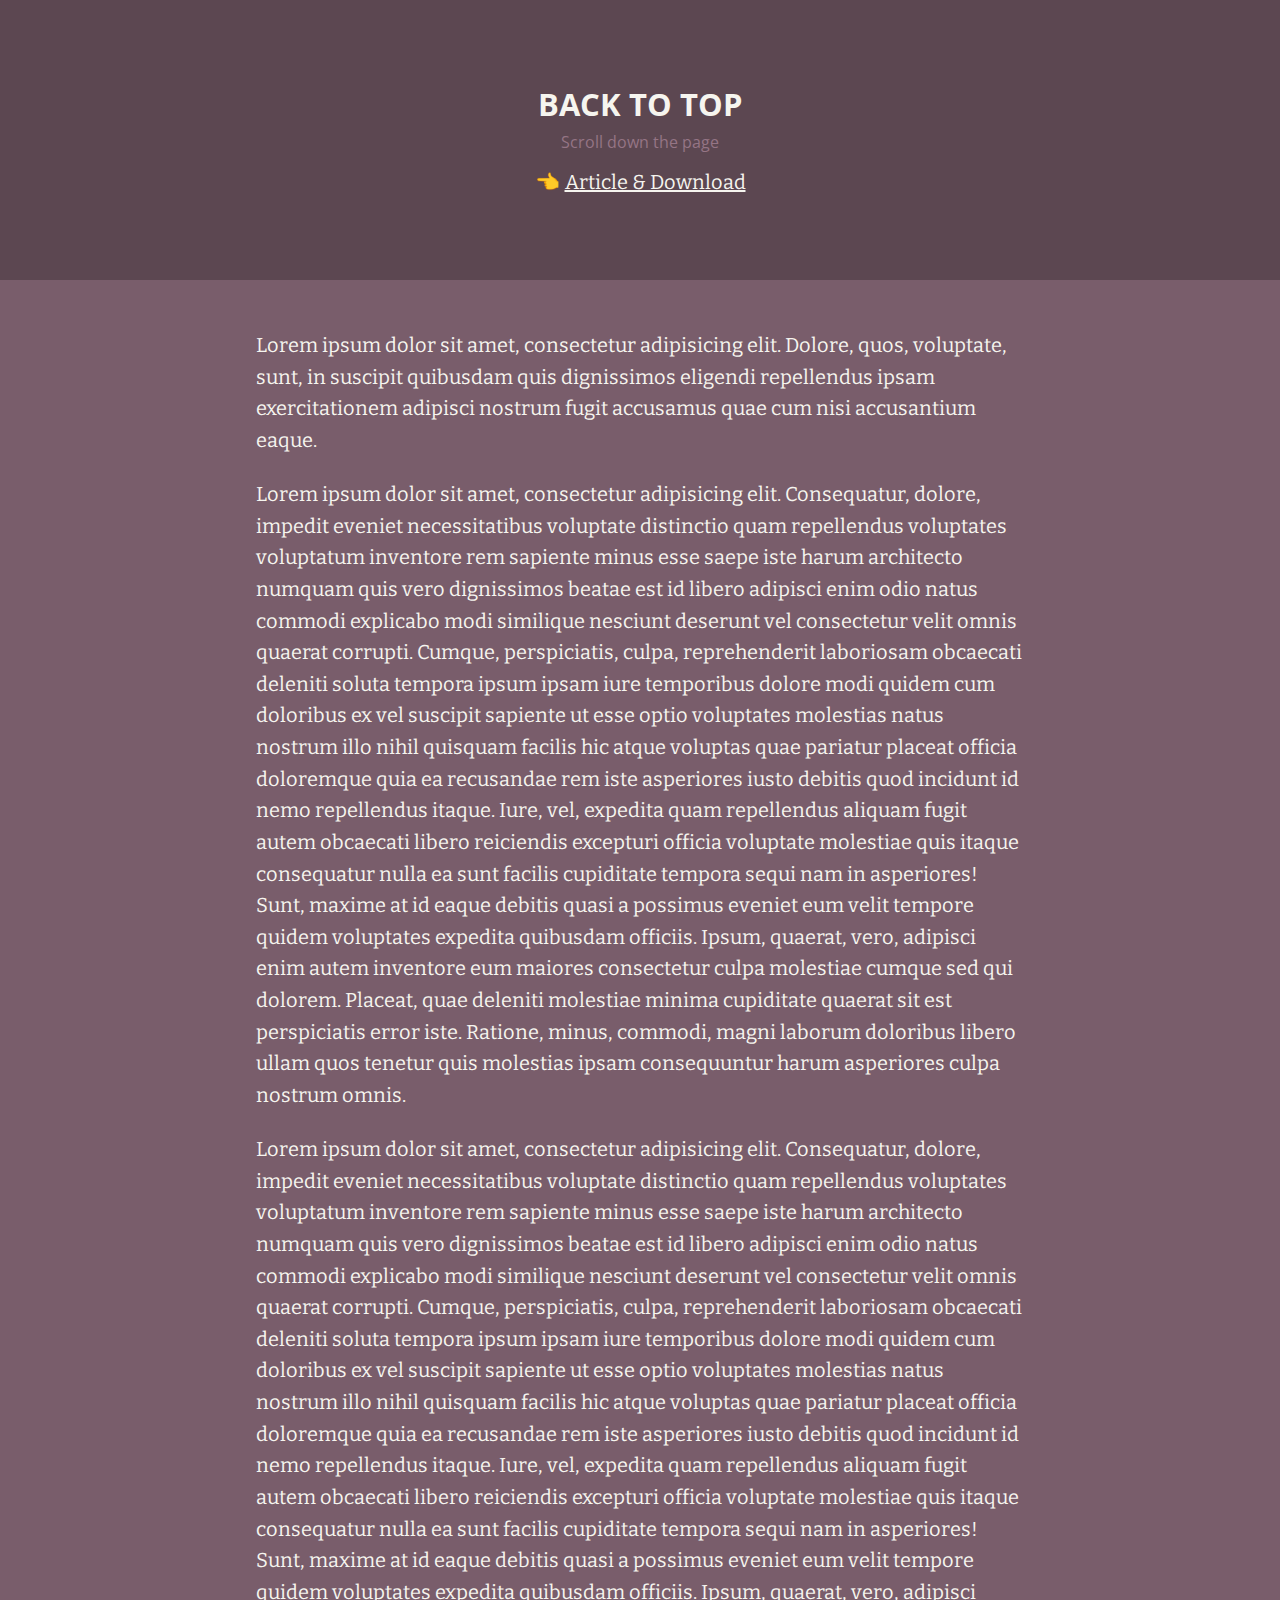
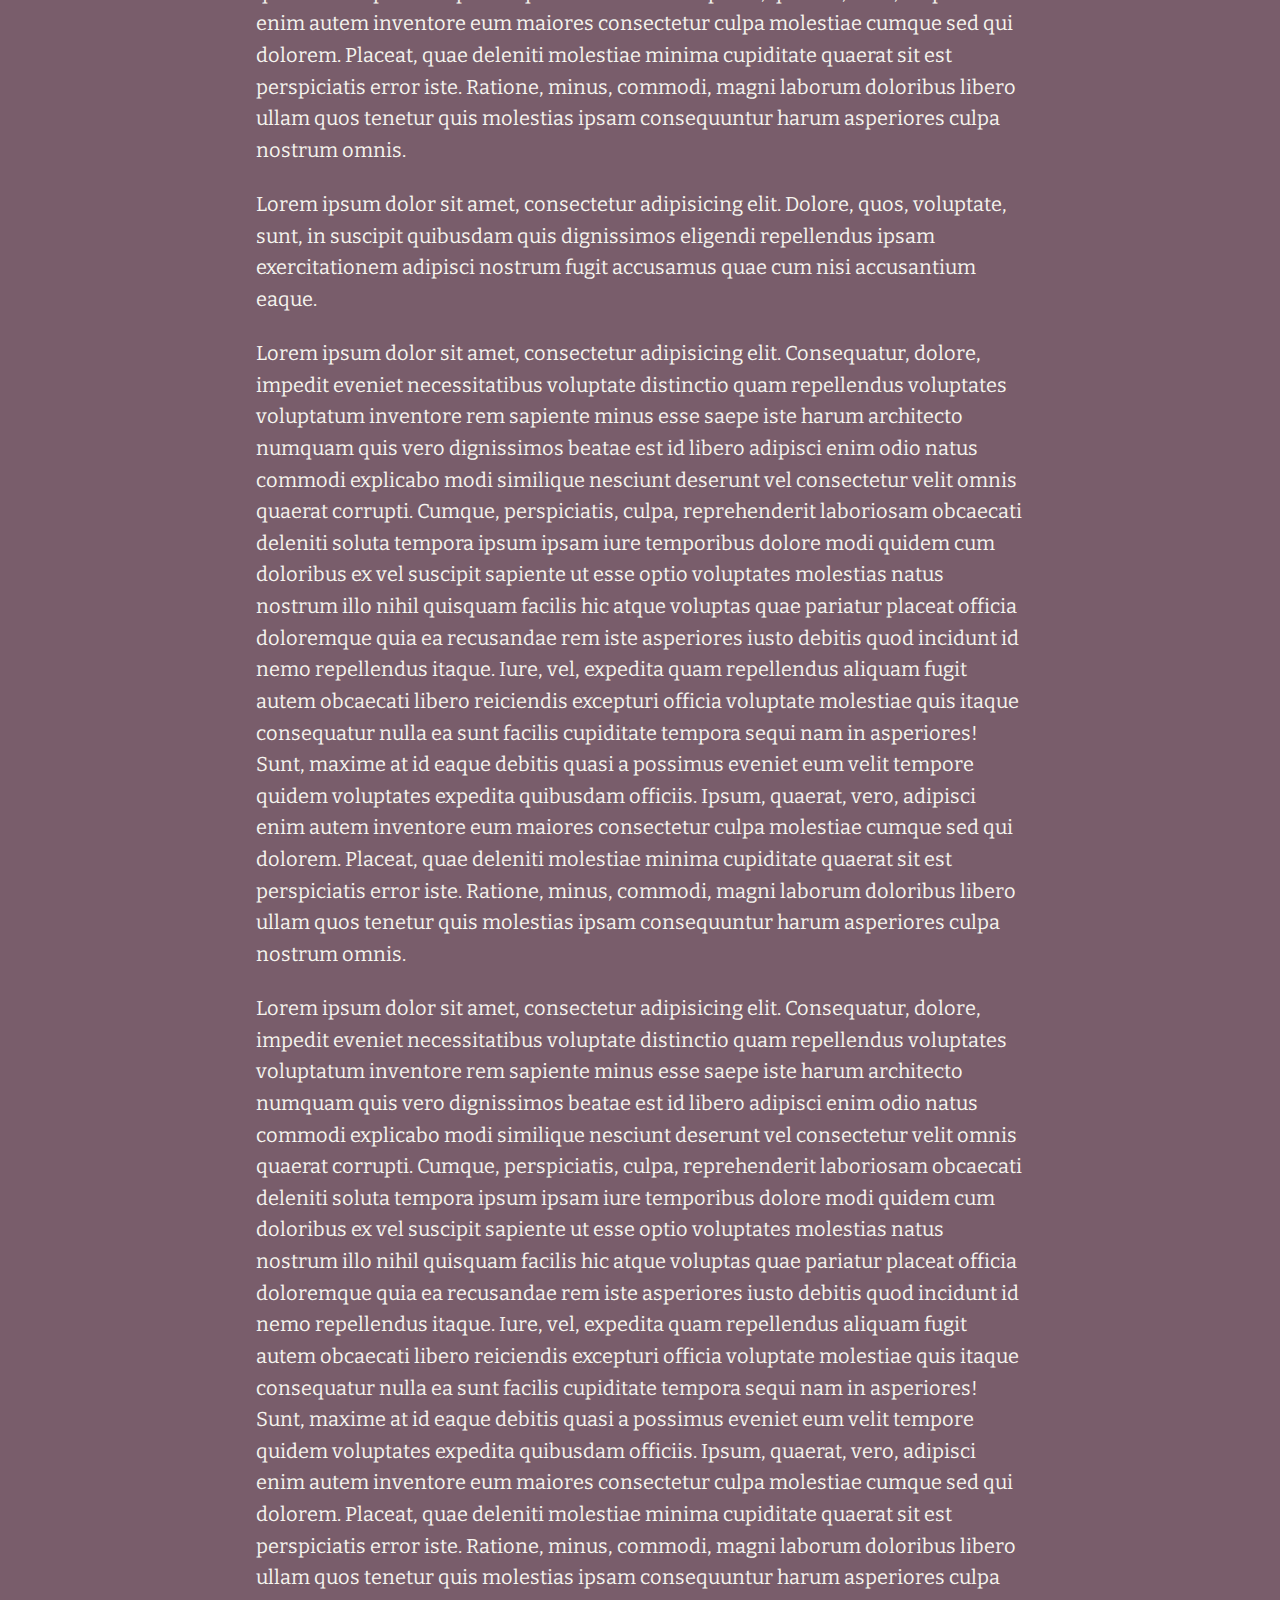
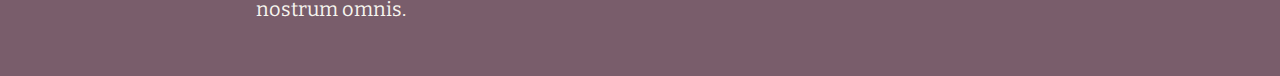
<file: js/BackToTop/index.html>
<!doctype html>
<html lang="en">
<head>
  <meta charset="UTF-8">
  <meta name="viewport" content="width=device-width, initial-scale=1">
  <script>document.getElementsByTagName("html")[0].className += " js";</script>
  <link rel="stylesheet" href="assets/css/style.css">
  <title>Back To Top | CodyHouse</title>
</head>
<body>
	<header class="cd-main-header text-center flex flex-column flex-center">
    <h1 class="text-lg">Back to top</h1>
    <p class="text-sm margin-top-xxs margin-bottom-sm">Scroll down the page</p>
    <p class="cd-article-link">👈 <a class="color-inherit" href="https://codyhouse.co/gem/back-to-top">Article &amp; Download</a></p>
  </header>

	<main class="cd-main-content container max-width-sm margin-top-lg margin-bottom-lg">
    <article class="article text-component">
      <p>
        Lorem ipsum dolor sit amet, consectetur adipisicing elit. Dolore, quos, voluptate, sunt, in suscipit quibusdam quis dignissimos eligendi repellendus ipsam exercitationem adipisci nostrum fugit accusamus quae cum nisi accusantium eaque.
      </p>
  
      <p>
        Lorem ipsum dolor sit amet, consectetur adipisicing elit. Consequatur, dolore, impedit eveniet necessitatibus voluptate distinctio quam repellendus voluptates voluptatum inventore rem sapiente minus esse saepe iste harum architecto numquam quis vero dignissimos beatae est id libero adipisci enim odio natus commodi explicabo modi similique nesciunt deserunt vel consectetur velit omnis quaerat corrupti. Cumque, perspiciatis, culpa, reprehenderit laboriosam obcaecati deleniti soluta tempora ipsum ipsam iure temporibus dolore modi quidem cum doloribus ex vel suscipit sapiente ut esse optio voluptates molestias natus nostrum illo nihil quisquam facilis hic atque voluptas quae pariatur placeat officia doloremque quia ea recusandae rem iste asperiores iusto debitis quod incidunt id nemo repellendus itaque. Iure, vel, expedita quam repellendus aliquam fugit autem obcaecati libero reiciendis excepturi officia voluptate molestiae quis itaque consequatur nulla ea sunt facilis cupiditate tempora sequi nam in asperiores! Sunt, maxime at id eaque debitis quasi a possimus eveniet eum velit tempore quidem voluptates expedita quibusdam officiis. Ipsum, quaerat, vero, adipisci enim autem inventore eum maiores consectetur culpa molestiae cumque sed qui dolorem. Placeat, quae deleniti molestiae minima cupiditate quaerat sit est perspiciatis error iste. Ratione, minus, commodi, magni laborum doloribus libero ullam quos tenetur quis molestias ipsam consequuntur harum asperiores culpa nostrum omnis.
      </p>
  
      <p>
        Lorem ipsum dolor sit amet, consectetur adipisicing elit. Consequatur, dolore, impedit eveniet necessitatibus voluptate distinctio quam repellendus voluptates voluptatum inventore rem sapiente minus esse saepe iste harum architecto numquam quis vero dignissimos beatae est id libero adipisci enim odio natus commodi explicabo modi similique nesciunt deserunt vel consectetur velit omnis quaerat corrupti. Cumque, perspiciatis, culpa, reprehenderit laboriosam obcaecati deleniti soluta tempora ipsum ipsam iure temporibus dolore modi quidem cum doloribus ex vel suscipit sapiente ut esse optio voluptates molestias natus nostrum illo nihil quisquam facilis hic atque voluptas quae pariatur placeat officia doloremque quia ea recusandae rem iste asperiores iusto debitis quod incidunt id nemo repellendus itaque. Iure, vel, expedita quam repellendus aliquam fugit autem obcaecati libero reiciendis excepturi officia voluptate molestiae quis itaque consequatur nulla ea sunt facilis cupiditate tempora sequi nam in asperiores! Sunt, maxime at id eaque debitis quasi a possimus eveniet eum velit tempore quidem voluptates expedita quibusdam officiis. Ipsum, quaerat, vero, adipisci enim autem inventore eum maiores consectetur culpa molestiae cumque sed qui dolorem. Placeat, quae deleniti molestiae minima cupiditate quaerat sit est perspiciatis error iste. Ratione, minus, commodi, magni laborum doloribus libero ullam quos tenetur quis molestias ipsam consequuntur harum asperiores culpa nostrum omnis.
      </p>
  
      <p>
        Lorem ipsum dolor sit amet, consectetur adipisicing elit. Dolore, quos, voluptate, sunt, in suscipit quibusdam quis dignissimos eligendi repellendus ipsam exercitationem adipisci nostrum fugit accusamus quae cum nisi accusantium eaque.
      </p>
  
      <p>
        Lorem ipsum dolor sit amet, consectetur adipisicing elit. Consequatur, dolore, impedit eveniet necessitatibus voluptate distinctio quam repellendus voluptates voluptatum inventore rem sapiente minus esse saepe iste harum architecto numquam quis vero dignissimos beatae est id libero adipisci enim odio natus commodi explicabo modi similique nesciunt deserunt vel consectetur velit omnis quaerat corrupti. Cumque, perspiciatis, culpa, reprehenderit laboriosam obcaecati deleniti soluta tempora ipsum ipsam iure temporibus dolore modi quidem cum doloribus ex vel suscipit sapiente ut esse optio voluptates molestias natus nostrum illo nihil quisquam facilis hic atque voluptas quae pariatur placeat officia doloremque quia ea recusandae rem iste asperiores iusto debitis quod incidunt id nemo repellendus itaque. Iure, vel, expedita quam repellendus aliquam fugit autem obcaecati libero reiciendis excepturi officia voluptate molestiae quis itaque consequatur nulla ea sunt facilis cupiditate tempora sequi nam in asperiores! Sunt, maxime at id eaque debitis quasi a possimus eveniet eum velit tempore quidem voluptates expedita quibusdam officiis. Ipsum, quaerat, vero, adipisci enim autem inventore eum maiores consectetur culpa molestiae cumque sed qui dolorem. Placeat, quae deleniti molestiae minima cupiditate quaerat sit est perspiciatis error iste. Ratione, minus, commodi, magni laborum doloribus libero ullam quos tenetur quis molestias ipsam consequuntur harum asperiores culpa nostrum omnis.
      </p>
  
      <p>
        Lorem ipsum dolor sit amet, consectetur adipisicing elit. Consequatur, dolore, impedit eveniet necessitatibus voluptate distinctio quam repellendus voluptates voluptatum inventore rem sapiente minus esse saepe iste harum architecto numquam quis vero dignissimos beatae est id libero adipisci enim odio natus commodi explicabo modi similique nesciunt deserunt vel consectetur velit omnis quaerat corrupti. Cumque, perspiciatis, culpa, reprehenderit laboriosam obcaecati deleniti soluta tempora ipsum ipsam iure temporibus dolore modi quidem cum doloribus ex vel suscipit sapiente ut esse optio voluptates molestias natus nostrum illo nihil quisquam facilis hic atque voluptas quae pariatur placeat officia doloremque quia ea recusandae rem iste asperiores iusto debitis quod incidunt id nemo repellendus itaque. Iure, vel, expedita quam repellendus aliquam fugit autem obcaecati libero reiciendis excepturi officia voluptate molestiae quis itaque consequatur nulla ea sunt facilis cupiditate tempora sequi nam in asperiores! Sunt, maxime at id eaque debitis quasi a possimus eveniet eum velit tempore quidem voluptates expedita quibusdam officiis. Ipsum, quaerat, vero, adipisci enim autem inventore eum maiores consectetur culpa molestiae cumque sed qui dolorem. Placeat, quae deleniti molestiae minima cupiditate quaerat sit est perspiciatis error iste. Ratione, minus, commodi, magni laborum doloribus libero ullam quos tenetur quis molestias ipsam consequuntur harum asperiores culpa nostrum omnis.
      </p>
    </article>
	</main>
	
	<a href="#" class="cd-top text-replace js-cd-top">Top</a>
	<script src="assets/js/util.js"></script> <!-- util functions included in the CodyHouse framework -->
  <script src="assets/js/main.js"></script>
</body>
</html>
</file>
<file: js/BackToTop/assets/css/style.css>
@import url("https://fonts.googleapis.com/css?family=Bitter|Open+Sans:400,700");*,*::after,*::before{box-sizing:inherit}*{font:inherit}html,body,div,span,applet,object,iframe,h1,h2,h3,h4,h5,h6,p,blockquote,pre,a,abbr,acronym,address,big,cite,code,del,dfn,em,img,ins,kbd,q,s,samp,small,strike,strong,sub,sup,tt,var,b,u,i,center,dl,dt,dd,ol,ul,li,fieldset,form,label,legend,table,caption,tbody,tfoot,thead,tr,th,td,article,aside,canvas,details,embed,figure,figcaption,footer,header,hgroup,menu,nav,output,ruby,section,summary,time,mark,audio,video,hr{margin:0;padding:0;border:0}html{box-sizing:border-box}body{background-color:hsl(0, 0%, 100%);background-color:var(--color-bg, white)}article,aside,details,figcaption,figure,footer,header,hgroup,menu,nav,section,main,form legend{display:block}ol,ul{list-style:none}blockquote,q{quotes:none}button,input,textarea,select{margin:0}.btn,.form-control,.link,.reset{background-color:transparent;padding:0;border:0;border-radius:0;color:inherit;line-height:inherit;-webkit-appearance:none;-moz-appearance:none;appearance:none}select.form-control::-ms-expand{display:none}textarea{resize:vertical;overflow:auto;vertical-align:top}input::-ms-clear{display:none}table{border-collapse:collapse;border-spacing:0}img,video,svg{max-width:100%}[data-theme]{background-color:hsl(0, 0%, 100%);background-color:var(--color-bg, #fff);color:hsl(240, 4%, 20%);color:var(--color-contrast-high, #313135)}:root{--space-unit:  1em;--space-xxxxs: calc(0.125*var(--space-unit));--space-xxxs:  calc(0.25*var(--space-unit));--space-xxs:   calc(0.375*var(--space-unit));--space-xs:    calc(0.5*var(--space-unit));--space-sm:    calc(0.75*var(--space-unit));--space-md:    calc(1.25*var(--space-unit));--space-lg:    calc(2*var(--space-unit));--space-xl:    calc(3.25*var(--space-unit));--space-xxl:   calc(5.25*var(--space-unit));--space-xxxl:  calc(8.5*var(--space-unit));--space-xxxxl: calc(13.75*var(--space-unit));--component-padding: var(--space-md)}:root{--max-width-xxs: 32rem;--max-width-xs:  38rem;--max-width-sm:  48rem;--max-width-md:  64rem;--max-width-lg:  80rem;--max-width-xl:  90rem;--max-width-xxl: 120rem}.container{width:calc(100% - 1.25em);width:calc(100% - 2*var(--component-padding));margin-left:auto;margin-right:auto}.max-width-xxs{max-width:32rem;max-width:var(--max-width-xxs)}.max-width-xs{max-width:38rem;max-width:var(--max-width-xs)}.max-width-sm{max-width:48rem;max-width:var(--max-width-sm)}.max-width-md{max-width:64rem;max-width:var(--max-width-md)}.max-width-lg{max-width:80rem;max-width:var(--max-width-lg)}.max-width-xl{max-width:90rem;max-width:var(--max-width-xl)}.max-width-xxl{max-width:120rem;max-width:var(--max-width-xxl)}.max-width-adaptive-sm{max-width:38rem;max-width:var(--max-width-xs)}@media (min-width: 64rem){.max-width-adaptive-sm{max-width:48rem;max-width:var(--max-width-sm)}}.max-width-adaptive-md{max-width:38rem;max-width:var(--max-width-xs)}@media (min-width: 64rem){.max-width-adaptive-md{max-width:64rem;max-width:var(--max-width-md)}}.max-width-adaptive,.max-width-adaptive-lg{max-width:38rem;max-width:var(--max-width-xs)}@media (min-width: 64rem){.max-width-adaptive,.max-width-adaptive-lg{max-width:64rem;max-width:var(--max-width-md)}}@media (min-width: 90rem){.max-width-adaptive,.max-width-adaptive-lg{max-width:80rem;max-width:var(--max-width-lg)}}.max-width-adaptive-xl{max-width:38rem;max-width:var(--max-width-xs)}@media (min-width: 64rem){.max-width-adaptive-xl{max-width:64rem;max-width:var(--max-width-md)}}@media (min-width: 90rem){.max-width-adaptive-xl{max-width:90rem;max-width:var(--max-width-xl)}}.grid{--grid-gap: 0px;display:-ms-flexbox;display:flex;-ms-flex-wrap:wrap;flex-wrap:wrap}.grid>*{-ms-flex-preferred-size:100%;flex-basis:100%}[class*="grid-gap"]{margin-bottom:1em * -1;margin-bottom:calc(var(--grid-gap, 1em)*-1);margin-right:1em * -1;margin-right:calc(var(--grid-gap, 1em)*-1)}[class*="grid-gap"]>*{margin-bottom:1em;margin-bottom:var(--grid-gap, 1em);margin-right:1em;margin-right:var(--grid-gap, 1em)}.grid-gap-xxxxs{--grid-gap: var(--space-xxxxs)}.grid-gap-xxxs{--grid-gap: var(--space-xxxs)}.grid-gap-xxs{--grid-gap: var(--space-xxs)}.grid-gap-xs{--grid-gap: var(--space-xs)}.grid-gap-sm{--grid-gap: var(--space-sm)}.grid-gap-md{--grid-gap: var(--space-md)}.grid-gap-lg{--grid-gap: var(--space-lg)}.grid-gap-xl{--grid-gap: var(--space-xl)}.grid-gap-xxl{--grid-gap: var(--space-xxl)}.grid-gap-xxxl{--grid-gap: var(--space-xxxl)}.grid-gap-xxxxl{--grid-gap: var(--space-xxxxl)}.col{-ms-flex-positive:1;flex-grow:1;-ms-flex-preferred-size:0;flex-basis:0;max-width:100%}.col-1{-ms-flex-preferred-size:calc(8.33% - 0.01px - 1em);-ms-flex-preferred-size:calc(8.33% - 0.01px - var(--grid-gap, 1em));flex-basis:calc(8.33% - 0.01px - 1em);flex-basis:calc(8.33% - 0.01px - var(--grid-gap, 1em));max-width:calc(8.33% - 0.01px - 1em);max-width:calc(8.33% - 0.01px - var(--grid-gap, 1em))}.col-2{-ms-flex-preferred-size:calc(16.66% - 0.01px - 1em);-ms-flex-preferred-size:calc(16.66% - 0.01px - var(--grid-gap, 1em));flex-basis:calc(16.66% - 0.01px - 1em);flex-basis:calc(16.66% - 0.01px - var(--grid-gap, 1em));max-width:calc(16.66% - 0.01px - 1em);max-width:calc(16.66% - 0.01px - var(--grid-gap, 1em))}.col-3{-ms-flex-preferred-size:calc(25% - 0.01px - 1em);-ms-flex-preferred-size:calc(25% - 0.01px - var(--grid-gap, 1em));flex-basis:calc(25% - 0.01px - 1em);flex-basis:calc(25% - 0.01px - var(--grid-gap, 1em));max-width:calc(25% - 0.01px - 1em);max-width:calc(25% - 0.01px - var(--grid-gap, 1em))}.col-4{-ms-flex-preferred-size:calc(33.33% - 0.01px - 1em);-ms-flex-preferred-size:calc(33.33% - 0.01px - var(--grid-gap, 1em));flex-basis:calc(33.33% - 0.01px - 1em);flex-basis:calc(33.33% - 0.01px - var(--grid-gap, 1em));max-width:calc(33.33% - 0.01px - 1em);max-width:calc(33.33% - 0.01px - var(--grid-gap, 1em))}.col-5{-ms-flex-preferred-size:calc(41.66% - 0.01px - 1em);-ms-flex-preferred-size:calc(41.66% - 0.01px - var(--grid-gap, 1em));flex-basis:calc(41.66% - 0.01px - 1em);flex-basis:calc(41.66% - 0.01px - var(--grid-gap, 1em));max-width:calc(41.66% - 0.01px - 1em);max-width:calc(41.66% - 0.01px - var(--grid-gap, 1em))}.col-6{-ms-flex-preferred-size:calc(50% - 0.01px - 1em);-ms-flex-preferred-size:calc(50% - 0.01px - var(--grid-gap, 1em));flex-basis:calc(50% - 0.01px - 1em);flex-basis:calc(50% - 0.01px - var(--grid-gap, 1em));max-width:calc(50% - 0.01px - 1em);max-width:calc(50% - 0.01px - var(--grid-gap, 1em))}.col-7{-ms-flex-preferred-size:calc(58.33% - 0.01px - 1em);-ms-flex-preferred-size:calc(58.33% - 0.01px - var(--grid-gap, 1em));flex-basis:calc(58.33% - 0.01px - 1em);flex-basis:calc(58.33% - 0.01px - var(--grid-gap, 1em));max-width:calc(58.33% - 0.01px - 1em);max-width:calc(58.33% - 0.01px - var(--grid-gap, 1em))}.col-8{-ms-flex-preferred-size:calc(66.66% - 0.01px - 1em);-ms-flex-preferred-size:calc(66.66% - 0.01px - var(--grid-gap, 1em));flex-basis:calc(66.66% - 0.01px - 1em);flex-basis:calc(66.66% - 0.01px - var(--grid-gap, 1em));max-width:calc(66.66% - 0.01px - 1em);max-width:calc(66.66% - 0.01px - var(--grid-gap, 1em))}.col-9{-ms-flex-preferred-size:calc(75% - 0.01px - 1em);-ms-flex-preferred-size:calc(75% - 0.01px - var(--grid-gap, 1em));flex-basis:calc(75% - 0.01px - 1em);flex-basis:calc(75% - 0.01px - var(--grid-gap, 1em));max-width:calc(75% - 0.01px - 1em);max-width:calc(75% - 0.01px - var(--grid-gap, 1em))}.col-10{-ms-flex-preferred-size:calc(83.33% - 0.01px - 1em);-ms-flex-preferred-size:calc(83.33% - 0.01px - var(--grid-gap, 1em));flex-basis:calc(83.33% - 0.01px - 1em);flex-basis:calc(83.33% - 0.01px - var(--grid-gap, 1em));max-width:calc(83.33% - 0.01px - 1em);max-width:calc(83.33% - 0.01px - var(--grid-gap, 1em))}.col-11{-ms-flex-preferred-size:calc(91.66% - 0.01px - 1em);-ms-flex-preferred-size:calc(91.66% - 0.01px - var(--grid-gap, 1em));flex-basis:calc(91.66% - 0.01px - 1em);flex-basis:calc(91.66% - 0.01px - var(--grid-gap, 1em));max-width:calc(91.66% - 0.01px - 1em);max-width:calc(91.66% - 0.01px - var(--grid-gap, 1em))}.col-12{-ms-flex-preferred-size:calc(100% - 0.01px - 1em);-ms-flex-preferred-size:calc(100% - 0.01px - var(--grid-gap, 1em));flex-basis:calc(100% - 0.01px - 1em);flex-basis:calc(100% - 0.01px - var(--grid-gap, 1em));max-width:calc(100% - 0.01px - 1em);max-width:calc(100% - 0.01px - var(--grid-gap, 1em))}@media (min-width: 32rem){.col\@xs{-ms-flex-positive:1;flex-grow:1;-ms-flex-preferred-size:0;flex-basis:0;max-width:100%}.col-1\@xs{-ms-flex-preferred-size:calc(8.33% - 0.01px - 1em);-ms-flex-preferred-size:calc(8.33% - 0.01px - var(--grid-gap, 1em));flex-basis:calc(8.33% - 0.01px - 1em);flex-basis:calc(8.33% - 0.01px - var(--grid-gap, 1em));max-width:calc(8.33% - 0.01px - 1em);max-width:calc(8.33% - 0.01px - var(--grid-gap, 1em))}.col-2\@xs{-ms-flex-preferred-size:calc(16.66% - 0.01px - 1em);-ms-flex-preferred-size:calc(16.66% - 0.01px - var(--grid-gap, 1em));flex-basis:calc(16.66% - 0.01px - 1em);flex-basis:calc(16.66% - 0.01px - var(--grid-gap, 1em));max-width:calc(16.66% - 0.01px - 1em);max-width:calc(16.66% - 0.01px - var(--grid-gap, 1em))}.col-3\@xs{-ms-flex-preferred-size:calc(25% - 0.01px - 1em);-ms-flex-preferred-size:calc(25% - 0.01px - var(--grid-gap, 1em));flex-basis:calc(25% - 0.01px - 1em);flex-basis:calc(25% - 0.01px - var(--grid-gap, 1em));max-width:calc(25% - 0.01px - 1em);max-width:calc(25% - 0.01px - var(--grid-gap, 1em))}.col-4\@xs{-ms-flex-preferred-size:calc(33.33% - 0.01px - 1em);-ms-flex-preferred-size:calc(33.33% - 0.01px - var(--grid-gap, 1em));flex-basis:calc(33.33% - 0.01px - 1em);flex-basis:calc(33.33% - 0.01px - var(--grid-gap, 1em));max-width:calc(33.33% - 0.01px - 1em);max-width:calc(33.33% - 0.01px - var(--grid-gap, 1em))}.col-5\@xs{-ms-flex-preferred-size:calc(41.66% - 0.01px - 1em);-ms-flex-preferred-size:calc(41.66% - 0.01px - var(--grid-gap, 1em));flex-basis:calc(41.66% - 0.01px - 1em);flex-basis:calc(41.66% - 0.01px - var(--grid-gap, 1em));max-width:calc(41.66% - 0.01px - 1em);max-width:calc(41.66% - 0.01px - var(--grid-gap, 1em))}.col-6\@xs{-ms-flex-preferred-size:calc(50% - 0.01px - 1em);-ms-flex-preferred-size:calc(50% - 0.01px - var(--grid-gap, 1em));flex-basis:calc(50% - 0.01px - 1em);flex-basis:calc(50% - 0.01px - var(--grid-gap, 1em));max-width:calc(50% - 0.01px - 1em);max-width:calc(50% - 0.01px - var(--grid-gap, 1em))}.col-7\@xs{-ms-flex-preferred-size:calc(58.33% - 0.01px - 1em);-ms-flex-preferred-size:calc(58.33% - 0.01px - var(--grid-gap, 1em));flex-basis:calc(58.33% - 0.01px - 1em);flex-basis:calc(58.33% - 0.01px - var(--grid-gap, 1em));max-width:calc(58.33% - 0.01px - 1em);max-width:calc(58.33% - 0.01px - var(--grid-gap, 1em))}.col-8\@xs{-ms-flex-preferred-size:calc(66.66% - 0.01px - 1em);-ms-flex-preferred-size:calc(66.66% - 0.01px - var(--grid-gap, 1em));flex-basis:calc(66.66% - 0.01px - 1em);flex-basis:calc(66.66% - 0.01px - var(--grid-gap, 1em));max-width:calc(66.66% - 0.01px - 1em);max-width:calc(66.66% - 0.01px - var(--grid-gap, 1em))}.col-9\@xs{-ms-flex-preferred-size:calc(75% - 0.01px - 1em);-ms-flex-preferred-size:calc(75% - 0.01px - var(--grid-gap, 1em));flex-basis:calc(75% - 0.01px - 1em);flex-basis:calc(75% - 0.01px - var(--grid-gap, 1em));max-width:calc(75% - 0.01px - 1em);max-width:calc(75% - 0.01px - var(--grid-gap, 1em))}.col-10\@xs{-ms-flex-preferred-size:calc(83.33% - 0.01px - 1em);-ms-flex-preferred-size:calc(83.33% - 0.01px - var(--grid-gap, 1em));flex-basis:calc(83.33% - 0.01px - 1em);flex-basis:calc(83.33% - 0.01px - var(--grid-gap, 1em));max-width:calc(83.33% - 0.01px - 1em);max-width:calc(83.33% - 0.01px - var(--grid-gap, 1em))}.col-11\@xs{-ms-flex-preferred-size:calc(91.66% - 0.01px - 1em);-ms-flex-preferred-size:calc(91.66% - 0.01px - var(--grid-gap, 1em));flex-basis:calc(91.66% - 0.01px - 1em);flex-basis:calc(91.66% - 0.01px - var(--grid-gap, 1em));max-width:calc(91.66% - 0.01px - 1em);max-width:calc(91.66% - 0.01px - var(--grid-gap, 1em))}.col-12\@xs{-ms-flex-preferred-size:calc(100% - 0.01px - 1em);-ms-flex-preferred-size:calc(100% - 0.01px - var(--grid-gap, 1em));flex-basis:calc(100% - 0.01px - 1em);flex-basis:calc(100% - 0.01px - var(--grid-gap, 1em));max-width:calc(100% - 0.01px - 1em);max-width:calc(100% - 0.01px - var(--grid-gap, 1em))}}@media (min-width: 48rem){.col\@sm{-ms-flex-positive:1;flex-grow:1;-ms-flex-preferred-size:0;flex-basis:0;max-width:100%}.col-1\@sm{-ms-flex-preferred-size:calc(8.33% - 0.01px - 1em);-ms-flex-preferred-size:calc(8.33% - 0.01px - var(--grid-gap, 1em));flex-basis:calc(8.33% - 0.01px - 1em);flex-basis:calc(8.33% - 0.01px - var(--grid-gap, 1em));max-width:calc(8.33% - 0.01px - 1em);max-width:calc(8.33% - 0.01px - var(--grid-gap, 1em))}.col-2\@sm{-ms-flex-preferred-size:calc(16.66% - 0.01px - 1em);-ms-flex-preferred-size:calc(16.66% - 0.01px - var(--grid-gap, 1em));flex-basis:calc(16.66% - 0.01px - 1em);flex-basis:calc(16.66% - 0.01px - var(--grid-gap, 1em));max-width:calc(16.66% - 0.01px - 1em);max-width:calc(16.66% - 0.01px - var(--grid-gap, 1em))}.col-3\@sm{-ms-flex-preferred-size:calc(25% - 0.01px - 1em);-ms-flex-preferred-size:calc(25% - 0.01px - var(--grid-gap, 1em));flex-basis:calc(25% - 0.01px - 1em);flex-basis:calc(25% - 0.01px - var(--grid-gap, 1em));max-width:calc(25% - 0.01px - 1em);max-width:calc(25% - 0.01px - var(--grid-gap, 1em))}.col-4\@sm{-ms-flex-preferred-size:calc(33.33% - 0.01px - 1em);-ms-flex-preferred-size:calc(33.33% - 0.01px - var(--grid-gap, 1em));flex-basis:calc(33.33% - 0.01px - 1em);flex-basis:calc(33.33% - 0.01px - var(--grid-gap, 1em));max-width:calc(33.33% - 0.01px - 1em);max-width:calc(33.33% - 0.01px - var(--grid-gap, 1em))}.col-5\@sm{-ms-flex-preferred-size:calc(41.66% - 0.01px - 1em);-ms-flex-preferred-size:calc(41.66% - 0.01px - var(--grid-gap, 1em));flex-basis:calc(41.66% - 0.01px - 1em);flex-basis:calc(41.66% - 0.01px - var(--grid-gap, 1em));max-width:calc(41.66% - 0.01px - 1em);max-width:calc(41.66% - 0.01px - var(--grid-gap, 1em))}.col-6\@sm{-ms-flex-preferred-size:calc(50% - 0.01px - 1em);-ms-flex-preferred-size:calc(50% - 0.01px - var(--grid-gap, 1em));flex-basis:calc(50% - 0.01px - 1em);flex-basis:calc(50% - 0.01px - var(--grid-gap, 1em));max-width:calc(50% - 0.01px - 1em);max-width:calc(50% - 0.01px - var(--grid-gap, 1em))}.col-7\@sm{-ms-flex-preferred-size:calc(58.33% - 0.01px - 1em);-ms-flex-preferred-size:calc(58.33% - 0.01px - var(--grid-gap, 1em));flex-basis:calc(58.33% - 0.01px - 1em);flex-basis:calc(58.33% - 0.01px - var(--grid-gap, 1em));max-width:calc(58.33% - 0.01px - 1em);max-width:calc(58.33% - 0.01px - var(--grid-gap, 1em))}.col-8\@sm{-ms-flex-preferred-size:calc(66.66% - 0.01px - 1em);-ms-flex-preferred-size:calc(66.66% - 0.01px - var(--grid-gap, 1em));flex-basis:calc(66.66% - 0.01px - 1em);flex-basis:calc(66.66% - 0.01px - var(--grid-gap, 1em));max-width:calc(66.66% - 0.01px - 1em);max-width:calc(66.66% - 0.01px - var(--grid-gap, 1em))}.col-9\@sm{-ms-flex-preferred-size:calc(75% - 0.01px - 1em);-ms-flex-preferred-size:calc(75% - 0.01px - var(--grid-gap, 1em));flex-basis:calc(75% - 0.01px - 1em);flex-basis:calc(75% - 0.01px - var(--grid-gap, 1em));max-width:calc(75% - 0.01px - 1em);max-width:calc(75% - 0.01px - var(--grid-gap, 1em))}.col-10\@sm{-ms-flex-preferred-size:calc(83.33% - 0.01px - 1em);-ms-flex-preferred-size:calc(83.33% - 0.01px - var(--grid-gap, 1em));flex-basis:calc(83.33% - 0.01px - 1em);flex-basis:calc(83.33% - 0.01px - var(--grid-gap, 1em));max-width:calc(83.33% - 0.01px - 1em);max-width:calc(83.33% - 0.01px - var(--grid-gap, 1em))}.col-11\@sm{-ms-flex-preferred-size:calc(91.66% - 0.01px - 1em);-ms-flex-preferred-size:calc(91.66% - 0.01px - var(--grid-gap, 1em));flex-basis:calc(91.66% - 0.01px - 1em);flex-basis:calc(91.66% - 0.01px - var(--grid-gap, 1em));max-width:calc(91.66% - 0.01px - 1em);max-width:calc(91.66% - 0.01px - var(--grid-gap, 1em))}.col-12\@sm{-ms-flex-preferred-size:calc(100% - 0.01px - 1em);-ms-flex-preferred-size:calc(100% - 0.01px - var(--grid-gap, 1em));flex-basis:calc(100% - 0.01px - 1em);flex-basis:calc(100% - 0.01px - var(--grid-gap, 1em));max-width:calc(100% - 0.01px - 1em);max-width:calc(100% - 0.01px - var(--grid-gap, 1em))}}@media (min-width: 64rem){.col\@md{-ms-flex-positive:1;flex-grow:1;-ms-flex-preferred-size:0;flex-basis:0;max-width:100%}.col-1\@md{-ms-flex-preferred-size:calc(8.33% - 0.01px - 1em);-ms-flex-preferred-size:calc(8.33% - 0.01px - var(--grid-gap, 1em));flex-basis:calc(8.33% - 0.01px - 1em);flex-basis:calc(8.33% - 0.01px - var(--grid-gap, 1em));max-width:calc(8.33% - 0.01px - 1em);max-width:calc(8.33% - 0.01px - var(--grid-gap, 1em))}.col-2\@md{-ms-flex-preferred-size:calc(16.66% - 0.01px - 1em);-ms-flex-preferred-size:calc(16.66% - 0.01px - var(--grid-gap, 1em));flex-basis:calc(16.66% - 0.01px - 1em);flex-basis:calc(16.66% - 0.01px - var(--grid-gap, 1em));max-width:calc(16.66% - 0.01px - 1em);max-width:calc(16.66% - 0.01px - var(--grid-gap, 1em))}.col-3\@md{-ms-flex-preferred-size:calc(25% - 0.01px - 1em);-ms-flex-preferred-size:calc(25% - 0.01px - var(--grid-gap, 1em));flex-basis:calc(25% - 0.01px - 1em);flex-basis:calc(25% - 0.01px - var(--grid-gap, 1em));max-width:calc(25% - 0.01px - 1em);max-width:calc(25% - 0.01px - var(--grid-gap, 1em))}.col-4\@md{-ms-flex-preferred-size:calc(33.33% - 0.01px - 1em);-ms-flex-preferred-size:calc(33.33% - 0.01px - var(--grid-gap, 1em));flex-basis:calc(33.33% - 0.01px - 1em);flex-basis:calc(33.33% - 0.01px - var(--grid-gap, 1em));max-width:calc(33.33% - 0.01px - 1em);max-width:calc(33.33% - 0.01px - var(--grid-gap, 1em))}.col-5\@md{-ms-flex-preferred-size:calc(41.66% - 0.01px - 1em);-ms-flex-preferred-size:calc(41.66% - 0.01px - var(--grid-gap, 1em));flex-basis:calc(41.66% - 0.01px - 1em);flex-basis:calc(41.66% - 0.01px - var(--grid-gap, 1em));max-width:calc(41.66% - 0.01px - 1em);max-width:calc(41.66% - 0.01px - var(--grid-gap, 1em))}.col-6\@md{-ms-flex-preferred-size:calc(50% - 0.01px - 1em);-ms-flex-preferred-size:calc(50% - 0.01px - var(--grid-gap, 1em));flex-basis:calc(50% - 0.01px - 1em);flex-basis:calc(50% - 0.01px - var(--grid-gap, 1em));max-width:calc(50% - 0.01px - 1em);max-width:calc(50% - 0.01px - var(--grid-gap, 1em))}.col-7\@md{-ms-flex-preferred-size:calc(58.33% - 0.01px - 1em);-ms-flex-preferred-size:calc(58.33% - 0.01px - var(--grid-gap, 1em));flex-basis:calc(58.33% - 0.01px - 1em);flex-basis:calc(58.33% - 0.01px - var(--grid-gap, 1em));max-width:calc(58.33% - 0.01px - 1em);max-width:calc(58.33% - 0.01px - var(--grid-gap, 1em))}.col-8\@md{-ms-flex-preferred-size:calc(66.66% - 0.01px - 1em);-ms-flex-preferred-size:calc(66.66% - 0.01px - var(--grid-gap, 1em));flex-basis:calc(66.66% - 0.01px - 1em);flex-basis:calc(66.66% - 0.01px - var(--grid-gap, 1em));max-width:calc(66.66% - 0.01px - 1em);max-width:calc(66.66% - 0.01px - var(--grid-gap, 1em))}.col-9\@md{-ms-flex-preferred-size:calc(75% - 0.01px - 1em);-ms-flex-preferred-size:calc(75% - 0.01px - var(--grid-gap, 1em));flex-basis:calc(75% - 0.01px - 1em);flex-basis:calc(75% - 0.01px - var(--grid-gap, 1em));max-width:calc(75% - 0.01px - 1em);max-width:calc(75% - 0.01px - var(--grid-gap, 1em))}.col-10\@md{-ms-flex-preferred-size:calc(83.33% - 0.01px - 1em);-ms-flex-preferred-size:calc(83.33% - 0.01px - var(--grid-gap, 1em));flex-basis:calc(83.33% - 0.01px - 1em);flex-basis:calc(83.33% - 0.01px - var(--grid-gap, 1em));max-width:calc(83.33% - 0.01px - 1em);max-width:calc(83.33% - 0.01px - var(--grid-gap, 1em))}.col-11\@md{-ms-flex-preferred-size:calc(91.66% - 0.01px - 1em);-ms-flex-preferred-size:calc(91.66% - 0.01px - var(--grid-gap, 1em));flex-basis:calc(91.66% - 0.01px - 1em);flex-basis:calc(91.66% - 0.01px - var(--grid-gap, 1em));max-width:calc(91.66% - 0.01px - 1em);max-width:calc(91.66% - 0.01px - var(--grid-gap, 1em))}.col-12\@md{-ms-flex-preferred-size:calc(100% - 0.01px - 1em);-ms-flex-preferred-size:calc(100% - 0.01px - var(--grid-gap, 1em));flex-basis:calc(100% - 0.01px - 1em);flex-basis:calc(100% - 0.01px - var(--grid-gap, 1em));max-width:calc(100% - 0.01px - 1em);max-width:calc(100% - 0.01px - var(--grid-gap, 1em))}}@media (min-width: 80rem){.col\@lg{-ms-flex-positive:1;flex-grow:1;-ms-flex-preferred-size:0;flex-basis:0;max-width:100%}.col-1\@lg{-ms-flex-preferred-size:calc(8.33% - 0.01px - 1em);-ms-flex-preferred-size:calc(8.33% - 0.01px - var(--grid-gap, 1em));flex-basis:calc(8.33% - 0.01px - 1em);flex-basis:calc(8.33% - 0.01px - var(--grid-gap, 1em));max-width:calc(8.33% - 0.01px - 1em);max-width:calc(8.33% - 0.01px - var(--grid-gap, 1em))}.col-2\@lg{-ms-flex-preferred-size:calc(16.66% - 0.01px - 1em);-ms-flex-preferred-size:calc(16.66% - 0.01px - var(--grid-gap, 1em));flex-basis:calc(16.66% - 0.01px - 1em);flex-basis:calc(16.66% - 0.01px - var(--grid-gap, 1em));max-width:calc(16.66% - 0.01px - 1em);max-width:calc(16.66% - 0.01px - var(--grid-gap, 1em))}.col-3\@lg{-ms-flex-preferred-size:calc(25% - 0.01px - 1em);-ms-flex-preferred-size:calc(25% - 0.01px - var(--grid-gap, 1em));flex-basis:calc(25% - 0.01px - 1em);flex-basis:calc(25% - 0.01px - var(--grid-gap, 1em));max-width:calc(25% - 0.01px - 1em);max-width:calc(25% - 0.01px - var(--grid-gap, 1em))}.col-4\@lg{-ms-flex-preferred-size:calc(33.33% - 0.01px - 1em);-ms-flex-preferred-size:calc(33.33% - 0.01px - var(--grid-gap, 1em));flex-basis:calc(33.33% - 0.01px - 1em);flex-basis:calc(33.33% - 0.01px - var(--grid-gap, 1em));max-width:calc(33.33% - 0.01px - 1em);max-width:calc(33.33% - 0.01px - var(--grid-gap, 1em))}.col-5\@lg{-ms-flex-preferred-size:calc(41.66% - 0.01px - 1em);-ms-flex-preferred-size:calc(41.66% - 0.01px - var(--grid-gap, 1em));flex-basis:calc(41.66% - 0.01px - 1em);flex-basis:calc(41.66% - 0.01px - var(--grid-gap, 1em));max-width:calc(41.66% - 0.01px - 1em);max-width:calc(41.66% - 0.01px - var(--grid-gap, 1em))}.col-6\@lg{-ms-flex-preferred-size:calc(50% - 0.01px - 1em);-ms-flex-preferred-size:calc(50% - 0.01px - var(--grid-gap, 1em));flex-basis:calc(50% - 0.01px - 1em);flex-basis:calc(50% - 0.01px - var(--grid-gap, 1em));max-width:calc(50% - 0.01px - 1em);max-width:calc(50% - 0.01px - var(--grid-gap, 1em))}.col-7\@lg{-ms-flex-preferred-size:calc(58.33% - 0.01px - 1em);-ms-flex-preferred-size:calc(58.33% - 0.01px - var(--grid-gap, 1em));flex-basis:calc(58.33% - 0.01px - 1em);flex-basis:calc(58.33% - 0.01px - var(--grid-gap, 1em));max-width:calc(58.33% - 0.01px - 1em);max-width:calc(58.33% - 0.01px - var(--grid-gap, 1em))}.col-8\@lg{-ms-flex-preferred-size:calc(66.66% - 0.01px - 1em);-ms-flex-preferred-size:calc(66.66% - 0.01px - var(--grid-gap, 1em));flex-basis:calc(66.66% - 0.01px - 1em);flex-basis:calc(66.66% - 0.01px - var(--grid-gap, 1em));max-width:calc(66.66% - 0.01px - 1em);max-width:calc(66.66% - 0.01px - var(--grid-gap, 1em))}.col-9\@lg{-ms-flex-preferred-size:calc(75% - 0.01px - 1em);-ms-flex-preferred-size:calc(75% - 0.01px - var(--grid-gap, 1em));flex-basis:calc(75% - 0.01px - 1em);flex-basis:calc(75% - 0.01px - var(--grid-gap, 1em));max-width:calc(75% - 0.01px - 1em);max-width:calc(75% - 0.01px - var(--grid-gap, 1em))}.col-10\@lg{-ms-flex-preferred-size:calc(83.33% - 0.01px - 1em);-ms-flex-preferred-size:calc(83.33% - 0.01px - var(--grid-gap, 1em));flex-basis:calc(83.33% - 0.01px - 1em);flex-basis:calc(83.33% - 0.01px - var(--grid-gap, 1em));max-width:calc(83.33% - 0.01px - 1em);max-width:calc(83.33% - 0.01px - var(--grid-gap, 1em))}.col-11\@lg{-ms-flex-preferred-size:calc(91.66% - 0.01px - 1em);-ms-flex-preferred-size:calc(91.66% - 0.01px - var(--grid-gap, 1em));flex-basis:calc(91.66% - 0.01px - 1em);flex-basis:calc(91.66% - 0.01px - var(--grid-gap, 1em));max-width:calc(91.66% - 0.01px - 1em);max-width:calc(91.66% - 0.01px - var(--grid-gap, 1em))}.col-12\@lg{-ms-flex-preferred-size:calc(100% - 0.01px - 1em);-ms-flex-preferred-size:calc(100% - 0.01px - var(--grid-gap, 1em));flex-basis:calc(100% - 0.01px - 1em);flex-basis:calc(100% - 0.01px - var(--grid-gap, 1em));max-width:calc(100% - 0.01px - 1em);max-width:calc(100% - 0.01px - var(--grid-gap, 1em))}}@media (min-width: 90rem){.col\@xl{-ms-flex-positive:1;flex-grow:1;-ms-flex-preferred-size:0;flex-basis:0;max-width:100%}.col-1\@xl{-ms-flex-preferred-size:calc(8.33% - 0.01px - 1em);-ms-flex-preferred-size:calc(8.33% - 0.01px - var(--grid-gap, 1em));flex-basis:calc(8.33% - 0.01px - 1em);flex-basis:calc(8.33% - 0.01px - var(--grid-gap, 1em));max-width:calc(8.33% - 0.01px - 1em);max-width:calc(8.33% - 0.01px - var(--grid-gap, 1em))}.col-2\@xl{-ms-flex-preferred-size:calc(16.66% - 0.01px - 1em);-ms-flex-preferred-size:calc(16.66% - 0.01px - var(--grid-gap, 1em));flex-basis:calc(16.66% - 0.01px - 1em);flex-basis:calc(16.66% - 0.01px - var(--grid-gap, 1em));max-width:calc(16.66% - 0.01px - 1em);max-width:calc(16.66% - 0.01px - var(--grid-gap, 1em))}.col-3\@xl{-ms-flex-preferred-size:calc(25% - 0.01px - 1em);-ms-flex-preferred-size:calc(25% - 0.01px - var(--grid-gap, 1em));flex-basis:calc(25% - 0.01px - 1em);flex-basis:calc(25% - 0.01px - var(--grid-gap, 1em));max-width:calc(25% - 0.01px - 1em);max-width:calc(25% - 0.01px - var(--grid-gap, 1em))}.col-4\@xl{-ms-flex-preferred-size:calc(33.33% - 0.01px - 1em);-ms-flex-preferred-size:calc(33.33% - 0.01px - var(--grid-gap, 1em));flex-basis:calc(33.33% - 0.01px - 1em);flex-basis:calc(33.33% - 0.01px - var(--grid-gap, 1em));max-width:calc(33.33% - 0.01px - 1em);max-width:calc(33.33% - 0.01px - var(--grid-gap, 1em))}.col-5\@xl{-ms-flex-preferred-size:calc(41.66% - 0.01px - 1em);-ms-flex-preferred-size:calc(41.66% - 0.01px - var(--grid-gap, 1em));flex-basis:calc(41.66% - 0.01px - 1em);flex-basis:calc(41.66% - 0.01px - var(--grid-gap, 1em));max-width:calc(41.66% - 0.01px - 1em);max-width:calc(41.66% - 0.01px - var(--grid-gap, 1em))}.col-6\@xl{-ms-flex-preferred-size:calc(50% - 0.01px - 1em);-ms-flex-preferred-size:calc(50% - 0.01px - var(--grid-gap, 1em));flex-basis:calc(50% - 0.01px - 1em);flex-basis:calc(50% - 0.01px - var(--grid-gap, 1em));max-width:calc(50% - 0.01px - 1em);max-width:calc(50% - 0.01px - var(--grid-gap, 1em))}.col-7\@xl{-ms-flex-preferred-size:calc(58.33% - 0.01px - 1em);-ms-flex-preferred-size:calc(58.33% - 0.01px - var(--grid-gap, 1em));flex-basis:calc(58.33% - 0.01px - 1em);flex-basis:calc(58.33% - 0.01px - var(--grid-gap, 1em));max-width:calc(58.33% - 0.01px - 1em);max-width:calc(58.33% - 0.01px - var(--grid-gap, 1em))}.col-8\@xl{-ms-flex-preferred-size:calc(66.66% - 0.01px - 1em);-ms-flex-preferred-size:calc(66.66% - 0.01px - var(--grid-gap, 1em));flex-basis:calc(66.66% - 0.01px - 1em);flex-basis:calc(66.66% - 0.01px - var(--grid-gap, 1em));max-width:calc(66.66% - 0.01px - 1em);max-width:calc(66.66% - 0.01px - var(--grid-gap, 1em))}.col-9\@xl{-ms-flex-preferred-size:calc(75% - 0.01px - 1em);-ms-flex-preferred-size:calc(75% - 0.01px - var(--grid-gap, 1em));flex-basis:calc(75% - 0.01px - 1em);flex-basis:calc(75% - 0.01px - var(--grid-gap, 1em));max-width:calc(75% - 0.01px - 1em);max-width:calc(75% - 0.01px - var(--grid-gap, 1em))}.col-10\@xl{-ms-flex-preferred-size:calc(83.33% - 0.01px - 1em);-ms-flex-preferred-size:calc(83.33% - 0.01px - var(--grid-gap, 1em));flex-basis:calc(83.33% - 0.01px - 1em);flex-basis:calc(83.33% - 0.01px - var(--grid-gap, 1em));max-width:calc(83.33% - 0.01px - 1em);max-width:calc(83.33% - 0.01px - var(--grid-gap, 1em))}.col-11\@xl{-ms-flex-preferred-size:calc(91.66% - 0.01px - 1em);-ms-flex-preferred-size:calc(91.66% - 0.01px - var(--grid-gap, 1em));flex-basis:calc(91.66% - 0.01px - 1em);flex-basis:calc(91.66% - 0.01px - var(--grid-gap, 1em));max-width:calc(91.66% - 0.01px - 1em);max-width:calc(91.66% - 0.01px - var(--grid-gap, 1em))}.col-12\@xl{-ms-flex-preferred-size:calc(100% - 0.01px - 1em);-ms-flex-preferred-size:calc(100% - 0.01px - var(--grid-gap, 1em));flex-basis:calc(100% - 0.01px - 1em);flex-basis:calc(100% - 0.01px - var(--grid-gap, 1em));max-width:calc(100% - 0.01px - 1em);max-width:calc(100% - 0.01px - var(--grid-gap, 1em))}}:root{--radius-sm: calc(var(--radius, 0.25em)/2);--radius-md: var(--radius, 0.25em);--radius-lg: calc(var(--radius, 0.25em)*2);--shadow-sm: 0 1px 2px rgba(0, 0, 0, .085), 0 1px 8px rgba(0, 0, 0, .1);--shadow-md: 0 1px 8px rgba(0, 0, 0, .1), 0 8px 24px rgba(0, 0, 0, .15);--shadow-lg: 0 1px 8px rgba(0, 0, 0, .1), 0 16px 48px rgba(0, 0, 0, .1), 0 24px 60px rgba(0, 0, 0, .1);--bounce: cubic-bezier(0.175, 0.885, 0.32, 1.275);--ease-in-out: cubic-bezier(0.645, 0.045, 0.355, 1);--ease-in: cubic-bezier(0.55, 0.055, 0.675, 0.19);--ease-out: cubic-bezier(0.215, 0.61, 0.355, 1)}:root{--body-line-height: 1.4;--heading-line-height: 1.2}body{font-size:1em;font-size:var(--text-base-size, 1em);font-family:'Bitter', sans-serif;font-family:var(--font-primary, sans-serif);color:hsl(240, 4%, 20%);color:var(--color-contrast-high, #313135)}h1,h2,h3,h4{color:hsl(240, 8%, 12%);color:var(--color-contrast-higher, #1c1c21);line-height:1.2;line-height:var(--heading-line-height, 1.2)}.text-xxxl{font-size:2.48832em;font-size:var(--text-xxxl, 2.488em)}h1,.text-xxl{font-size:2.0736em;font-size:var(--text-xxl, 2.074em)}h2,.text-xl{font-size:1.728em;font-size:var(--text-xl, 1.728em)}h3,.text-lg{font-size:1.44em;font-size:var(--text-lg, 1.44em)}h4,.text-md{font-size:1.2em;font-size:var(--text-md, 1.2em)}small,.text-sm{font-size:0.83333em;font-size:var(--text-sm, 0.833em)}.text-xs{font-size:0.69444em;font-size:var(--text-xs, 0.694em)}a,.link{color:hsl(220, 90%, 56%);color:var(--color-primary, #2a6df4);text-decoration:underline}strong,.text-bold{font-weight:bold}s{text-decoration:line-through}u,.text-underline{text-decoration:underline}.text-component{--component-body-line-height: calc(var(--body-line-height)*var(--line-height-multiplier, 1));--component-heading-line-height: calc(var(--heading-line-height)*var(--line-height-multiplier, 1))}.text-component h1,.text-component h2,.text-component h3,.text-component h4{line-height:1.2;line-height:var(--component-heading-line-height, 1.2);margin-bottom:0.25em;margin-bottom:calc(var(--space-xxxs)*var(--text-vspace-multiplier, 1))}.text-component h2,.text-component h3,.text-component h4{margin-top:0.75em;margin-top:calc(var(--space-sm)*var(--text-vspace-multiplier, 1))}.text-component p,.text-component blockquote,.text-component ul li,.text-component ol li{line-height:1.4;line-height:var(--component-body-line-height)}.text-component ul,.text-component ol,.text-component p,.text-component blockquote,.text-component .text-component__block{margin-bottom:0.75em;margin-bottom:calc(var(--space-sm)*var(--text-vspace-multiplier, 1))}.text-component ul,.text-component ol{padding-left:1em}.text-component ul{list-style-type:disc}.text-component ol{list-style-type:decimal}.text-component img{display:block;margin:0 auto}.text-component figcaption{text-align:center;margin-top:0.5em;margin-top:var(--space-xs)}.text-component em{font-style:italic}.text-component hr{margin-top:2em;margin-top:calc(var(--space-lg)*var(--text-vspace-multiplier, 1));margin-bottom:2em;margin-bottom:calc(var(--space-lg)*var(--text-vspace-multiplier, 1));margin-left:auto;margin-right:auto}.text-component>*:first-child{margin-top:0}.text-component>*:last-child{margin-bottom:0}.text-component__block--full-width{width:100vw;margin-left:calc(50% - 50vw)}@media (min-width: 48rem){.text-component__block--left,.text-component__block--right{width:45%}.text-component__block--left img,.text-component__block--right img{width:100%}.text-component__block--left{float:left;margin-right:0.75em;margin-right:calc(var(--space-sm)*var(--text-vspace-multiplier, 1))}.text-component__block--right{float:right;margin-left:0.75em;margin-left:calc(var(--space-sm)*var(--text-vspace-multiplier, 1))}}@media (min-width: 90rem){.text-component__block--outset{width:calc(100% + 10.5em);width:calc(100% + 2*var(--space-xxl))}.text-component__block--outset img{width:100%}.text-component__block--outset:not(.text-component__block--right){margin-left:-5.25em;margin-left:calc(-1*var(--space-xxl))}.text-component__block--left,.text-component__block--right{width:50%}.text-component__block--right.text-component__block--outset{margin-right:-5.25em;margin-right:calc(-1*var(--space-xxl))}}:root{--icon-xxs: 12px;--icon-xs:  16px;--icon-sm:  24px;--icon-md:  32px;--icon-lg:  48px;--icon-xl:  64px;--icon-xxl: 128px}.icon{display:inline-block;color:inherit;fill:currentColor;height:1em;width:1em;line-height:1;-ms-flex-negative:0;flex-shrink:0}.icon--xxs{font-size:12px;font-size:var(--icon-xxs)}.icon--xs{font-size:16px;font-size:var(--icon-xs)}.icon--sm{font-size:24px;font-size:var(--icon-sm)}.icon--md{font-size:32px;font-size:var(--icon-md)}.icon--lg{font-size:48px;font-size:var(--icon-lg)}.icon--xl{font-size:64px;font-size:var(--icon-xl)}.icon--xxl{font-size:128px;font-size:var(--icon-xxl)}.icon--is-spinning{-webkit-animation:icon-spin 1s infinite linear;animation:icon-spin 1s infinite linear}@-webkit-keyframes icon-spin{0%{-webkit-transform:rotate(0deg);transform:rotate(0deg)}100%{-webkit-transform:rotate(360deg);transform:rotate(360deg)}}@keyframes icon-spin{0%{-webkit-transform:rotate(0deg);transform:rotate(0deg)}100%{-webkit-transform:rotate(360deg);transform:rotate(360deg)}}.icon use{color:inherit;fill:currentColor}.btn{position:relative;display:-ms-inline-flexbox;display:inline-flex;-ms-flex-pack:center;justify-content:center;-ms-flex-align:center;align-items:center;white-space:nowrap;text-decoration:none;line-height:1;font-size:1em;font-size:var(--btn-font-size, 1em);padding-top:0.5em;padding-top:var(--btn-padding-y, 0.5em);padding-bottom:0.5em;padding-bottom:var(--btn-padding-y, 0.5em);padding-left:0.75em;padding-left:var(--btn-padding-x, 0.75em);padding-right:0.75em;padding-right:var(--btn-padding-x, 0.75em);border-radius:0.25em;border-radius:var(--btn-radius, 0.25em)}.btn--primary{background-color:hsl(220, 90%, 56%);background-color:var(--color-primary, #2a6df4);color:hsl(0, 0%, 100%);color:var(--color-white, #fff)}.btn--subtle{background-color:hsl(240, 1%, 83%);background-color:var(--color-contrast-low, #d3d3d4);color:hsl(240, 8%, 12%);color:var(--color-contrast-higher, #1c1c21)}.btn--accent{background-color:hsl(355, 90%, 61%);background-color:var(--color-accent, #f54251);color:hsl(0, 0%, 100%);color:var(--color-white, #fff)}.btn--disabled{cursor:not-allowed}.btn--sm{font-size:0.8em;font-size:var(--btn-font-size-sm, 0.8em)}.btn--md{font-size:1.2em;font-size:var(--btn-font-size-md, 1.2em)}.btn--lg{font-size:1.4em;font-size:var(--btn-font-size-lg, 1.4em)}.btn--icon{padding:0.5em;padding:var(--btn-padding-y, 0.5em)}.form-control{background-color:hsl(0, 0%, 100%);background-color:var(--color-bg, #f2f2f2);padding-top:0.5em;padding-top:var(--form-control-padding-y, 0.5em);padding-bottom:0.5em;padding-bottom:var(--form-control-padding-y, 0.5em);padding-left:0.75em;padding-left:var(--form-control-padding-x, 0.75em);padding-right:0.75em;padding-right:var(--form-control-padding-x, 0.75em);border-radius:0.25em;border-radius:var(--form-control-radius, 0.25em)}.form-control::-webkit-input-placeholder{color:hsl(240, 1%, 48%);color:var(--color-contrast-medium, #79797c)}.form-control::-moz-placeholder{opacity:1;color:hsl(240, 1%, 48%);color:var(--color-contrast-medium, #79797c)}.form-control:-ms-input-placeholder{color:hsl(240, 1%, 48%);color:var(--color-contrast-medium, #79797c)}.form-control:-moz-placeholder{color:hsl(240, 1%, 48%);color:var(--color-contrast-medium, #79797c)}.form-control[disabled],.form-control[readonly]{cursor:not-allowed}.form-legend{color:hsl(240, 8%, 12%);color:var(--color-contrast-higher, #1c1c21);line-height:1.2;font-size:1.2em;font-size:var(--text-md, 1.2em);margin-bottom:0.375em;margin-bottom:var(--space-xxs)}.form-label{display:inline-block}.form__msg-error{background-color:hsl(355, 90%, 61%);background-color:var(--color-error, #f54251);color:hsl(0, 0%, 100%);color:var(--color-white, #fff);font-size:0.83333em;font-size:var(--text-sm, 0.833em);-webkit-font-smoothing:antialiased;-moz-osx-font-smoothing:grayscale;padding:0.5em;padding:var(--space-xs);margin-top:0.75em;margin-top:var(--space-sm);border-radius:0.25em;border-radius:var(--radius-md, 0.25em);position:absolute;clip:rect(1px, 1px, 1px, 1px)}.form__msg-error::before{content:'';position:absolute;left:0.75em;left:var(--space-sm);top:0;-webkit-transform:translateY(-100%);-ms-transform:translateY(-100%);transform:translateY(-100%);width:0;height:0;border:8px solid transparent;border-bottom-color:hsl(355, 90%, 61%);border-bottom-color:var(--color-error)}.form__msg-error--is-visible{position:relative;clip:auto}.radio-list>*,.checkbox-list>*{position:relative;display:-ms-flexbox;display:flex;-ms-flex-align:baseline;align-items:baseline;margin-bottom:0.375em;margin-bottom:var(--space-xxs)}.radio-list>*:last-of-type,.checkbox-list>*:last-of-type{margin-bottom:0}.radio-list label,.checkbox-list label{line-height:1.4;line-height:var(--body-line-height);-webkit-user-select:none;-moz-user-select:none;-ms-user-select:none;user-select:none}.radio-list input,.checkbox-list input{vertical-align:top;margin-right:0.25em;margin-right:var(--space-xxxs);-ms-flex-negative:0;flex-shrink:0}:root{--zindex-header: 2;--zindex-popover: 5;--zindex-fixed-element: 10;--zindex-overlay: 15}@media not all and (min-width: 32rem){.display\@xs{display:none !important}}@media (min-width: 32rem){.hide\@xs{display:none !important}}@media not all and (min-width: 48rem){.display\@sm{display:none !important}}@media (min-width: 48rem){.hide\@sm{display:none !important}}@media not all and (min-width: 64rem){.display\@md{display:none !important}}@media (min-width: 64rem){.hide\@md{display:none !important}}@media not all and (min-width: 80rem){.display\@lg{display:none !important}}@media (min-width: 80rem){.hide\@lg{display:none !important}}@media not all and (min-width: 90rem){.display\@xl{display:none !important}}@media (min-width: 90rem){.hide\@xl{display:none !important}}:root{--display: block}.is-visible{display:block !important;display:var(--display) !important}.is-hidden{display:none !important}.sr-only{position:absolute;clip:rect(1px, 1px, 1px, 1px);-webkit-clip-path:inset(50%);clip-path:inset(50%);width:1px;height:1px;overflow:hidden;padding:0;border:0;white-space:nowrap}.flex{display:-ms-flexbox;display:flex}.inline-flex{display:-ms-inline-flexbox;display:inline-flex}.flex-wrap{-ms-flex-wrap:wrap;flex-wrap:wrap}.flex-column{-ms-flex-direction:column;flex-direction:column}.flex-row{-ms-flex-direction:row;flex-direction:row}.flex-center{-ms-flex-pack:center;justify-content:center;-ms-flex-align:center;align-items:center}.justify-start{-ms-flex-pack:start;justify-content:flex-start}.justify-end{-ms-flex-pack:end;justify-content:flex-end}.justify-center{-ms-flex-pack:center;justify-content:center}.justify-between{-ms-flex-pack:justify;justify-content:space-between}.items-center{-ms-flex-align:center;align-items:center}.items-start{-ms-flex-align:start;align-items:flex-start}.items-end{-ms-flex-align:end;align-items:flex-end}@media (min-width: 32rem){.flex-wrap\@xs{-ms-flex-wrap:wrap;flex-wrap:wrap}.flex-column\@xs{-ms-flex-direction:column;flex-direction:column}.flex-row\@xs{-ms-flex-direction:row;flex-direction:row}.flex-center\@xs{-ms-flex-pack:center;justify-content:center;-ms-flex-align:center;align-items:center}.justify-start\@xs{-ms-flex-pack:start;justify-content:flex-start}.justify-end\@xs{-ms-flex-pack:end;justify-content:flex-end}.justify-center\@xs{-ms-flex-pack:center;justify-content:center}.justify-between\@xs{-ms-flex-pack:justify;justify-content:space-between}.items-center\@xs{-ms-flex-align:center;align-items:center}.items-start\@xs{-ms-flex-align:start;align-items:flex-start}.items-end\@xs{-ms-flex-align:end;align-items:flex-end}}@media (min-width: 48rem){.flex-wrap\@sm{-ms-flex-wrap:wrap;flex-wrap:wrap}.flex-column\@sm{-ms-flex-direction:column;flex-direction:column}.flex-row\@sm{-ms-flex-direction:row;flex-direction:row}.flex-center\@sm{-ms-flex-pack:center;justify-content:center;-ms-flex-align:center;align-items:center}.justify-start\@sm{-ms-flex-pack:start;justify-content:flex-start}.justify-end\@sm{-ms-flex-pack:end;justify-content:flex-end}.justify-center\@sm{-ms-flex-pack:center;justify-content:center}.justify-between\@sm{-ms-flex-pack:justify;justify-content:space-between}.items-center\@sm{-ms-flex-align:center;align-items:center}.items-start\@sm{-ms-flex-align:start;align-items:flex-start}.items-end\@sm{-ms-flex-align:end;align-items:flex-end}}@media (min-width: 64rem){.flex-wrap\@md{-ms-flex-wrap:wrap;flex-wrap:wrap}.flex-column\@md{-ms-flex-direction:column;flex-direction:column}.flex-row\@md{-ms-flex-direction:row;flex-direction:row}.flex-center\@md{-ms-flex-pack:center;justify-content:center;-ms-flex-align:center;align-items:center}.justify-start\@md{-ms-flex-pack:start;justify-content:flex-start}.justify-end\@md{-ms-flex-pack:end;justify-content:flex-end}.justify-center\@md{-ms-flex-pack:center;justify-content:center}.justify-between\@md{-ms-flex-pack:justify;justify-content:space-between}.items-center\@md{-ms-flex-align:center;align-items:center}.items-start\@md{-ms-flex-align:start;align-items:flex-start}.items-end\@md{-ms-flex-align:end;align-items:flex-end}}@media (min-width: 80rem){.flex-wrap\@lg{-ms-flex-wrap:wrap;flex-wrap:wrap}.flex-column\@lg{-ms-flex-direction:column;flex-direction:column}.flex-row\@lg{-ms-flex-direction:row;flex-direction:row}.flex-center\@lg{-ms-flex-pack:center;justify-content:center;-ms-flex-align:center;align-items:center}.justify-start\@lg{-ms-flex-pack:start;justify-content:flex-start}.justify-end\@lg{-ms-flex-pack:end;justify-content:flex-end}.justify-center\@lg{-ms-flex-pack:center;justify-content:center}.justify-between\@lg{-ms-flex-pack:justify;justify-content:space-between}.items-center\@lg{-ms-flex-align:center;align-items:center}.items-start\@lg{-ms-flex-align:start;align-items:flex-start}.items-end\@lg{-ms-flex-align:end;align-items:flex-end}}@media (min-width: 90rem){.flex-wrap\@xl{-ms-flex-wrap:wrap;flex-wrap:wrap}.flex-column\@xl{-ms-flex-direction:column;flex-direction:column}.flex-row\@xl{-ms-flex-direction:row;flex-direction:row}.flex-center\@xl{-ms-flex-pack:center;justify-content:center;-ms-flex-align:center;align-items:center}.justify-start\@xl{-ms-flex-pack:start;justify-content:flex-start}.justify-end\@xl{-ms-flex-pack:end;justify-content:flex-end}.justify-center\@xl{-ms-flex-pack:center;justify-content:center}.justify-between\@xl{-ms-flex-pack:justify;justify-content:space-between}.items-center\@xl{-ms-flex-align:center;align-items:center}.items-start\@xl{-ms-flex-align:start;align-items:flex-start}.items-end\@xl{-ms-flex-align:end;align-items:flex-end}}.flex-grow{-ms-flex-positive:1;flex-grow:1}.flex-shrink-0{-ms-flex-negative:0;flex-shrink:0}.flex-gap-xxxs{margin-bottom:-0.25em;margin-bottom:calc(-1*var(--space-xxxs));margin-right:-0.25em;margin-right:calc(-1*var(--space-xxxs))}.flex-gap-xxxs>*{margin-bottom:0.25em;margin-bottom:var(--space-xxxs);margin-right:0.25em;margin-right:var(--space-xxxs)}.flex-gap-xxs{margin-bottom:-0.375em;margin-bottom:calc(-1*var(--space-xxs));margin-right:-0.375em;margin-right:calc(-1*var(--space-xxs))}.flex-gap-xxs>*{margin-bottom:0.375em;margin-bottom:var(--space-xxs);margin-right:0.375em;margin-right:var(--space-xxs)}.flex-gap-xs{margin-bottom:-0.5em;margin-bottom:calc(-1*var(--space-xs));margin-right:-0.5em;margin-right:calc(-1*var(--space-xs))}.flex-gap-xs>*{margin-bottom:0.5em;margin-bottom:var(--space-xs);margin-right:0.5em;margin-right:var(--space-xs)}.flex-gap-sm{margin-bottom:-0.75em;margin-bottom:calc(-1*var(--space-sm));margin-right:-0.75em;margin-right:calc(-1*var(--space-sm))}.flex-gap-sm>*{margin-bottom:0.75em;margin-bottom:var(--space-sm);margin-right:0.75em;margin-right:var(--space-sm)}.flex-gap-md{margin-bottom:-1.25em;margin-bottom:calc(-1*var(--space-md));margin-right:-1.25em;margin-right:calc(-1*var(--space-md))}.flex-gap-md>*{margin-bottom:1.25em;margin-bottom:var(--space-md);margin-right:1.25em;margin-right:var(--space-md)}.flex-gap-lg{margin-bottom:-2em;margin-bottom:calc(-1*var(--space-lg));margin-right:-2em;margin-right:calc(-1*var(--space-lg))}.flex-gap-lg>*{margin-bottom:2em;margin-bottom:var(--space-lg);margin-right:2em;margin-right:var(--space-lg)}.flex-gap-xl{margin-bottom:-3.25em;margin-bottom:calc(-1*var(--space-xl));margin-right:-3.25em;margin-right:calc(-1*var(--space-xl))}.flex-gap-xl>*{margin-bottom:3.25em;margin-bottom:var(--space-xl);margin-right:3.25em;margin-right:var(--space-xl)}.flex-gap-xxl{margin-bottom:-5.25em;margin-bottom:calc(-1*var(--space-xxl));margin-right:-5.25em;margin-right:calc(-1*var(--space-xxl))}.flex-gap-xxl>*{margin-bottom:5.25em;margin-bottom:var(--space-xxl);margin-right:5.25em;margin-right:var(--space-xxl)}.margin-xxxxs{margin:0.125em;margin:var(--space-xxxxs)}.margin-xxxs{margin:0.25em;margin:var(--space-xxxs)}.margin-xxs{margin:0.375em;margin:var(--space-xxs)}.margin-xs{margin:0.5em;margin:var(--space-xs)}.margin-sm{margin:0.75em;margin:var(--space-sm)}.margin-md{margin:1.25em;margin:var(--space-md)}.margin-lg{margin:2em;margin:var(--space-lg)}.margin-xl{margin:3.25em;margin:var(--space-xl)}.margin-xxl{margin:5.25em;margin:var(--space-xxl)}.margin-xxxl{margin:8.5em;margin:var(--space-xxxl)}.margin-xxxxl{margin:13.75em;margin:var(--space-xxxxl)}.margin-auto{margin:auto}.margin-top-xxxxs{margin-top:0.125em;margin-top:var(--space-xxxxs)}.margin-top-xxxs{margin-top:0.25em;margin-top:var(--space-xxxs)}.margin-top-xxs{margin-top:0.375em;margin-top:var(--space-xxs)}.margin-top-xs{margin-top:0.5em;margin-top:var(--space-xs)}.margin-top-sm{margin-top:0.75em;margin-top:var(--space-sm)}.margin-top-md{margin-top:1.25em;margin-top:var(--space-md)}.margin-top-lg{margin-top:2em;margin-top:var(--space-lg)}.margin-top-xl{margin-top:3.25em;margin-top:var(--space-xl)}.margin-top-xxl{margin-top:5.25em;margin-top:var(--space-xxl)}.margin-top-xxxl{margin-top:8.5em;margin-top:var(--space-xxxl)}.margin-top-xxxxl{margin-top:13.75em;margin-top:var(--space-xxxxl)}.margin-top-auto{margin-top:auto}.margin-bottom-xxxxs{margin-bottom:0.125em;margin-bottom:var(--space-xxxxs)}.margin-bottom-xxxs{margin-bottom:0.25em;margin-bottom:var(--space-xxxs)}.margin-bottom-xxs{margin-bottom:0.375em;margin-bottom:var(--space-xxs)}.margin-bottom-xs{margin-bottom:0.5em;margin-bottom:var(--space-xs)}.margin-bottom-sm{margin-bottom:0.75em;margin-bottom:var(--space-sm)}.margin-bottom-md{margin-bottom:1.25em;margin-bottom:var(--space-md)}.margin-bottom-lg{margin-bottom:2em;margin-bottom:var(--space-lg)}.margin-bottom-xl{margin-bottom:3.25em;margin-bottom:var(--space-xl)}.margin-bottom-xxl{margin-bottom:5.25em;margin-bottom:var(--space-xxl)}.margin-bottom-xxxl{margin-bottom:8.5em;margin-bottom:var(--space-xxxl)}.margin-bottom-xxxxl{margin-bottom:13.75em;margin-bottom:var(--space-xxxxl)}.margin-bottom-auto{margin-bottom:auto}.margin-right-xxxxs{margin-right:0.125em;margin-right:var(--space-xxxxs)}.margin-right-xxxs{margin-right:0.25em;margin-right:var(--space-xxxs)}.margin-right-xxs{margin-right:0.375em;margin-right:var(--space-xxs)}.margin-right-xs{margin-right:0.5em;margin-right:var(--space-xs)}.margin-right-sm{margin-right:0.75em;margin-right:var(--space-sm)}.margin-right-md{margin-right:1.25em;margin-right:var(--space-md)}.margin-right-lg{margin-right:2em;margin-right:var(--space-lg)}.margin-right-xl{margin-right:3.25em;margin-right:var(--space-xl)}.margin-right-xxl{margin-right:5.25em;margin-right:var(--space-xxl)}.margin-right-xxxl{margin-right:8.5em;margin-right:var(--space-xxxl)}.margin-right-xxxxl{margin-right:13.75em;margin-right:var(--space-xxxxl)}.margin-right-auto{margin-right:auto}.margin-left-xxxxs{margin-left:0.125em;margin-left:var(--space-xxxxs)}.margin-left-xxxs{margin-left:0.25em;margin-left:var(--space-xxxs)}.margin-left-xxs{margin-left:0.375em;margin-left:var(--space-xxs)}.margin-left-xs{margin-left:0.5em;margin-left:var(--space-xs)}.margin-left-sm{margin-left:0.75em;margin-left:var(--space-sm)}.margin-left-md{margin-left:1.25em;margin-left:var(--space-md)}.margin-left-lg{margin-left:2em;margin-left:var(--space-lg)}.margin-left-xl{margin-left:3.25em;margin-left:var(--space-xl)}.margin-left-xxl{margin-left:5.25em;margin-left:var(--space-xxl)}.margin-left-xxxl{margin-left:8.5em;margin-left:var(--space-xxxl)}.margin-left-xxxxl{margin-left:13.75em;margin-left:var(--space-xxxxl)}.margin-left-auto{margin-left:auto}.margin-x-xxxxs{margin-left:0.125em;margin-left:var(--space-xxxxs);margin-right:0.125em;margin-right:var(--space-xxxxs)}.margin-x-xxxs{margin-left:0.25em;margin-left:var(--space-xxxs);margin-right:0.25em;margin-right:var(--space-xxxs)}.margin-x-xxs{margin-left:0.375em;margin-left:var(--space-xxs);margin-right:0.375em;margin-right:var(--space-xxs)}.margin-x-xs{margin-left:0.5em;margin-left:var(--space-xs);margin-right:0.5em;margin-right:var(--space-xs)}.margin-x-sm{margin-left:0.75em;margin-left:var(--space-sm);margin-right:0.75em;margin-right:var(--space-sm)}.margin-x-md{margin-left:1.25em;margin-left:var(--space-md);margin-right:1.25em;margin-right:var(--space-md)}.margin-x-lg{margin-left:2em;margin-left:var(--space-lg);margin-right:2em;margin-right:var(--space-lg)}.margin-x-xl{margin-left:3.25em;margin-left:var(--space-xl);margin-right:3.25em;margin-right:var(--space-xl)}.margin-x-xxl{margin-left:5.25em;margin-left:var(--space-xxl);margin-right:5.25em;margin-right:var(--space-xxl)}.margin-x-xxxl{margin-left:8.5em;margin-left:var(--space-xxxl);margin-right:8.5em;margin-right:var(--space-xxxl)}.margin-x-xxxxl{margin-left:13.75em;margin-left:var(--space-xxxxl);margin-right:13.75em;margin-right:var(--space-xxxxl)}.margin-x-auto{margin-left:auto;margin-right:auto}.margin-y-xxxxs{margin-top:0.125em;margin-top:var(--space-xxxxs);margin-bottom:0.125em;margin-bottom:var(--space-xxxxs)}.margin-y-xxxs{margin-top:0.25em;margin-top:var(--space-xxxs);margin-bottom:0.25em;margin-bottom:var(--space-xxxs)}.margin-y-xxs{margin-top:0.375em;margin-top:var(--space-xxs);margin-bottom:0.375em;margin-bottom:var(--space-xxs)}.margin-y-xs{margin-top:0.5em;margin-top:var(--space-xs);margin-bottom:0.5em;margin-bottom:var(--space-xs)}.margin-y-sm{margin-top:0.75em;margin-top:var(--space-sm);margin-bottom:0.75em;margin-bottom:var(--space-sm)}.margin-y-md{margin-top:1.25em;margin-top:var(--space-md);margin-bottom:1.25em;margin-bottom:var(--space-md)}.margin-y-lg{margin-top:2em;margin-top:var(--space-lg);margin-bottom:2em;margin-bottom:var(--space-lg)}.margin-y-xl{margin-top:3.25em;margin-top:var(--space-xl);margin-bottom:3.25em;margin-bottom:var(--space-xl)}.margin-y-xxl{margin-top:5.25em;margin-top:var(--space-xxl);margin-bottom:5.25em;margin-bottom:var(--space-xxl)}.margin-y-xxxl{margin-top:8.5em;margin-top:var(--space-xxxl);margin-bottom:8.5em;margin-bottom:var(--space-xxxl)}.margin-y-xxxxl{margin-top:13.75em;margin-top:var(--space-xxxxl);margin-bottom:13.75em;margin-bottom:var(--space-xxxxl)}.margin-y-auto{margin-top:auto;margin-bottom:auto}@media not all and (min-width: 32rem){.has-margin\@xs{margin:0 !important}}@media not all and (min-width: 48rem){.has-margin\@sm{margin:0 !important}}@media not all and (min-width: 64rem){.has-margin\@md{margin:0 !important}}@media not all and (min-width: 80rem){.has-margin\@lg{margin:0 !important}}@media not all and (min-width: 90rem){.has-margin\@xl{margin:0 !important}}.padding-md{padding:1.25em;padding:var(--space-md)}.padding-xxxxs{padding:0.125em;padding:var(--space-xxxxs)}.padding-xxxs{padding:0.25em;padding:var(--space-xxxs)}.padding-xxs{padding:0.375em;padding:var(--space-xxs)}.padding-xs{padding:0.5em;padding:var(--space-xs)}.padding-sm{padding:0.75em;padding:var(--space-sm)}.padding-lg{padding:2em;padding:var(--space-lg)}.padding-xl{padding:3.25em;padding:var(--space-xl)}.padding-xxl{padding:5.25em;padding:var(--space-xxl)}.padding-xxxl{padding:8.5em;padding:var(--space-xxxl)}.padding-xxxxl{padding:13.75em;padding:var(--space-xxxxl)}.padding-component{padding:1.25em;padding:var(--component-padding)}.padding-top-md{padding-top:1.25em;padding-top:var(--space-md)}.padding-top-xxxxs{padding-top:0.125em;padding-top:var(--space-xxxxs)}.padding-top-xxxs{padding-top:0.25em;padding-top:var(--space-xxxs)}.padding-top-xxs{padding-top:0.375em;padding-top:var(--space-xxs)}.padding-top-xs{padding-top:0.5em;padding-top:var(--space-xs)}.padding-top-sm{padding-top:0.75em;padding-top:var(--space-sm)}.padding-top-lg{padding-top:2em;padding-top:var(--space-lg)}.padding-top-xl{padding-top:3.25em;padding-top:var(--space-xl)}.padding-top-xxl{padding-top:5.25em;padding-top:var(--space-xxl)}.padding-top-xxxl{padding-top:8.5em;padding-top:var(--space-xxxl)}.padding-top-xxxxl{padding-top:13.75em;padding-top:var(--space-xxxxl)}.padding-top-component{padding-top:1.25em;padding-top:var(--component-padding)}.padding-bottom-md{padding-bottom:1.25em;padding-bottom:var(--space-md)}.padding-bottom-xxxxs{padding-bottom:0.125em;padding-bottom:var(--space-xxxxs)}.padding-bottom-xxxs{padding-bottom:0.25em;padding-bottom:var(--space-xxxs)}.padding-bottom-xxs{padding-bottom:0.375em;padding-bottom:var(--space-xxs)}.padding-bottom-xs{padding-bottom:0.5em;padding-bottom:var(--space-xs)}.padding-bottom-sm{padding-bottom:0.75em;padding-bottom:var(--space-sm)}.padding-bottom-lg{padding-bottom:2em;padding-bottom:var(--space-lg)}.padding-bottom-xl{padding-bottom:3.25em;padding-bottom:var(--space-xl)}.padding-bottom-xxl{padding-bottom:5.25em;padding-bottom:var(--space-xxl)}.padding-bottom-xxxl{padding-bottom:8.5em;padding-bottom:var(--space-xxxl)}.padding-bottom-xxxxl{padding-bottom:13.75em;padding-bottom:var(--space-xxxxl)}.padding-bottom-component{padding-bottom:1.25em;padding-bottom:var(--component-padding)}.padding-right-md{padding-right:1.25em;padding-right:var(--space-md)}.padding-right-xxxxs{padding-right:0.125em;padding-right:var(--space-xxxxs)}.padding-right-xxxs{padding-right:0.25em;padding-right:var(--space-xxxs)}.padding-right-xxs{padding-right:0.375em;padding-right:var(--space-xxs)}.padding-right-xs{padding-right:0.5em;padding-right:var(--space-xs)}.padding-right-sm{padding-right:0.75em;padding-right:var(--space-sm)}.padding-right-lg{padding-right:2em;padding-right:var(--space-lg)}.padding-right-xl{padding-right:3.25em;padding-right:var(--space-xl)}.padding-right-xxl{padding-right:5.25em;padding-right:var(--space-xxl)}.padding-right-xxxl{padding-right:8.5em;padding-right:var(--space-xxxl)}.padding-right-xxxxl{padding-right:13.75em;padding-right:var(--space-xxxxl)}.padding-right-component{padding-right:1.25em;padding-right:var(--component-padding)}.padding-left-md{padding-left:1.25em;padding-left:var(--space-md)}.padding-left-xxxxs{padding-left:0.125em;padding-left:var(--space-xxxxs)}.padding-left-xxxs{padding-left:0.25em;padding-left:var(--space-xxxs)}.padding-left-xxs{padding-left:0.375em;padding-left:var(--space-xxs)}.padding-left-xs{padding-left:0.5em;padding-left:var(--space-xs)}.padding-left-sm{padding-left:0.75em;padding-left:var(--space-sm)}.padding-left-lg{padding-left:2em;padding-left:var(--space-lg)}.padding-left-xl{padding-left:3.25em;padding-left:var(--space-xl)}.padding-left-xxl{padding-left:5.25em;padding-left:var(--space-xxl)}.padding-left-xxxl{padding-left:8.5em;padding-left:var(--space-xxxl)}.padding-left-xxxxl{padding-left:13.75em;padding-left:var(--space-xxxxl)}.padding-left-component{padding-left:1.25em;padding-left:var(--component-padding)}.padding-x-md{padding-left:1.25em;padding-left:var(--space-md);padding-right:1.25em;padding-right:var(--space-md)}.padding-x-xxxxs{padding-left:0.125em;padding-left:var(--space-xxxxs);padding-right:0.125em;padding-right:var(--space-xxxxs)}.padding-x-xxxs{padding-left:0.25em;padding-left:var(--space-xxxs);padding-right:0.25em;padding-right:var(--space-xxxs)}.padding-x-xxs{padding-left:0.375em;padding-left:var(--space-xxs);padding-right:0.375em;padding-right:var(--space-xxs)}.padding-x-xs{padding-left:0.5em;padding-left:var(--space-xs);padding-right:0.5em;padding-right:var(--space-xs)}.padding-x-sm{padding-left:0.75em;padding-left:var(--space-sm);padding-right:0.75em;padding-right:var(--space-sm)}.padding-x-lg{padding-left:2em;padding-left:var(--space-lg);padding-right:2em;padding-right:var(--space-lg)}.padding-x-xl{padding-left:3.25em;padding-left:var(--space-xl);padding-right:3.25em;padding-right:var(--space-xl)}.padding-x-xxl{padding-left:5.25em;padding-left:var(--space-xxl);padding-right:5.25em;padding-right:var(--space-xxl)}.padding-x-xxxl{padding-left:8.5em;padding-left:var(--space-xxxl);padding-right:8.5em;padding-right:var(--space-xxxl)}.padding-x-xxxxl{padding-left:13.75em;padding-left:var(--space-xxxxl);padding-right:13.75em;padding-right:var(--space-xxxxl)}.padding-x-component{padding-left:1.25em;padding-left:var(--component-padding);padding-right:1.25em;padding-right:var(--component-padding)}.padding-y-md{padding-top:1.25em;padding-top:var(--space-md);padding-bottom:1.25em;padding-bottom:var(--space-md)}.padding-y-xxxxs{padding-top:0.125em;padding-top:var(--space-xxxxs);padding-bottom:0.125em;padding-bottom:var(--space-xxxxs)}.padding-y-xxxs{padding-top:0.25em;padding-top:var(--space-xxxs);padding-bottom:0.25em;padding-bottom:var(--space-xxxs)}.padding-y-xxs{padding-top:0.375em;padding-top:var(--space-xxs);padding-bottom:0.375em;padding-bottom:var(--space-xxs)}.padding-y-xs{padding-top:0.5em;padding-top:var(--space-xs);padding-bottom:0.5em;padding-bottom:var(--space-xs)}.padding-y-sm{padding-top:0.75em;padding-top:var(--space-sm);padding-bottom:0.75em;padding-bottom:var(--space-sm)}.padding-y-lg{padding-top:2em;padding-top:var(--space-lg);padding-bottom:2em;padding-bottom:var(--space-lg)}.padding-y-xl{padding-top:3.25em;padding-top:var(--space-xl);padding-bottom:3.25em;padding-bottom:var(--space-xl)}.padding-y-xxl{padding-top:5.25em;padding-top:var(--space-xxl);padding-bottom:5.25em;padding-bottom:var(--space-xxl)}.padding-y-xxxl{padding-top:8.5em;padding-top:var(--space-xxxl);padding-bottom:8.5em;padding-bottom:var(--space-xxxl)}.padding-y-xxxxl{padding-top:13.75em;padding-top:var(--space-xxxxl);padding-bottom:13.75em;padding-bottom:var(--space-xxxxl)}.padding-y-component{padding-top:1.25em;padding-top:var(--component-padding);padding-bottom:1.25em;padding-bottom:var(--component-padding)}@media not all and (min-width: 32rem){.has-padding\@xs{padding:0 !important}}@media not all and (min-width: 48rem){.has-padding\@sm{padding:0 !important}}@media not all and (min-width: 64rem){.has-padding\@md{padding:0 !important}}@media not all and (min-width: 80rem){.has-padding\@lg{padding:0 !important}}@media not all and (min-width: 90rem){.has-padding\@xl{padding:0 !important}}.truncate{overflow:hidden;text-overflow:ellipsis;white-space:nowrap}.text-replace{overflow:hidden;color:transparent;text-indent:100%;white-space:nowrap}.text-center{text-align:center}.text-left{text-align:left}.text-right{text-align:right}@media (min-width: 32rem){.text-center\@xs{text-align:center}.text-left\@xs{text-align:left}.text-right\@xs{text-align:right}}@media (min-width: 48rem){.text-center\@sm{text-align:center}.text-left\@sm{text-align:left}.text-right\@sm{text-align:right}}@media (min-width: 64rem){.text-center\@md{text-align:center}.text-left\@md{text-align:left}.text-right\@md{text-align:right}}@media (min-width: 80rem){.text-center\@lg{text-align:center}.text-left\@lg{text-align:left}.text-right\@lg{text-align:right}}@media (min-width: 90rem){.text-center\@xl{text-align:center}.text-left\@xl{text-align:left}.text-right\@xl{text-align:right}}.color-inherit{color:inherit}.color-contrast-medium{color:hsl(240, 1%, 48%);color:var(--color-contrast-medium, #79797c)}.color-contrast-high{color:hsl(240, 4%, 20%);color:var(--color-contrast-high, #313135)}.color-contrast-higher{color:hsl(240, 8%, 12%);color:var(--color-contrast-higher, #1c1c21)}.color-primary{color:hsl(220, 90%, 56%);color:var(--color-primary, #2a6df4)}.color-accent{color:hsl(355, 90%, 61%);color:var(--color-accent, #f54251)}.color-success{color:hsl(94, 48%, 56%);color:var(--color-success, #88c559)}.color-warning{color:hsl(46, 100%, 61%);color:var(--color-warning, #ffd138)}.color-error{color:hsl(355, 90%, 61%);color:var(--color-error, #f54251)}.width-100\%{width:100%}.height-100\%{height:100%}.media-wrapper{position:relative;height:0;padding-bottom:56.25%}.media-wrapper iframe,.media-wrapper video,.media-wrapper img{position:absolute;top:0;left:0;width:100%;height:100%}.media-wrapper video,.media-wrapper img{-o-object-fit:cover;object-fit:cover}.media-wrapper--4\:3{padding-bottom:75%}:root,[data-theme="default"]{--color-primary-darker:hsl(220, 90%, 36%);--color-primary-darker-h:220;--color-primary-darker-s:90%;--color-primary-darker-l:36%;--color-primary-dark:hsl(220, 90%, 46%);--color-primary-dark-h:220;--color-primary-dark-s:90%;--color-primary-dark-l:46%;--color-primary:hsl(220, 90%, 56%);--color-primary-h:220;--color-primary-s:90%;--color-primary-l:56%;--color-primary-light:hsl(220, 90%, 66%);--color-primary-light-h:220;--color-primary-light-s:90%;--color-primary-light-l:66%;--color-primary-lighter:hsl(220, 90%, 76%);--color-primary-lighter-h:220;--color-primary-lighter-s:90%;--color-primary-lighter-l:76%;--color-accent-darker:hsl(355, 90%, 41%);--color-accent-darker-h:355;--color-accent-darker-s:90%;--color-accent-darker-l:41%;--color-accent-dark:hsl(355, 90%, 51%);--color-accent-dark-h:355;--color-accent-dark-s:90%;--color-accent-dark-l:51%;--color-accent:hsl(355, 90%, 61%);--color-accent-h:355;--color-accent-s:90%;--color-accent-l:61%;--color-accent-light:hsl(355, 90%, 71%);--color-accent-light-h:355;--color-accent-light-s:90%;--color-accent-light-l:71%;--color-accent-lighter:hsl(355, 90%, 81%);--color-accent-lighter-h:355;--color-accent-lighter-s:90%;--color-accent-lighter-l:81%;--color-black:hsl(240, 8%, 12%);--color-black-h:240;--color-black-s:8%;--color-black-l:12%;--color-white:hsl(0, 0%, 100%);--color-white-h:0;--color-white-s:0%;--color-white-l:100%;--color-success-darker:hsl(94, 48%, 36%);--color-success-darker-h:94;--color-success-darker-s:48%;--color-success-darker-l:36%;--color-success-dark:hsl(94, 48%, 46%);--color-success-dark-h:94;--color-success-dark-s:48%;--color-success-dark-l:46%;--color-success:hsl(94, 48%, 56%);--color-success-h:94;--color-success-s:48%;--color-success-l:56%;--color-success-light:hsl(94, 48%, 66%);--color-success-light-h:94;--color-success-light-s:48%;--color-success-light-l:66%;--color-success-lighter:hsl(94, 48%, 76%);--color-success-lighter-h:94;--color-success-lighter-s:48%;--color-success-lighter-l:76%;--color-error-darker:hsl(355, 90%, 41%);--color-error-darker-h:355;--color-error-darker-s:90%;--color-error-darker-l:41%;--color-error-dark:hsl(355, 90%, 51%);--color-error-dark-h:355;--color-error-dark-s:90%;--color-error-dark-l:51%;--color-error:hsl(355, 90%, 61%);--color-error-h:355;--color-error-s:90%;--color-error-l:61%;--color-error-light:hsl(355, 90%, 71%);--color-error-light-h:355;--color-error-light-s:90%;--color-error-light-l:71%;--color-error-lighter:hsl(355, 90%, 81%);--color-error-lighter-h:355;--color-error-lighter-s:90%;--color-error-lighter-l:81%;--color-warning-darker:hsl(46, 100%, 41%);--color-warning-darker-h:46;--color-warning-darker-s:100%;--color-warning-darker-l:41%;--color-warning-dark:hsl(46, 100%, 51%);--color-warning-dark-h:46;--color-warning-dark-s:100%;--color-warning-dark-l:51%;--color-warning:hsl(46, 100%, 61%);--color-warning-h:46;--color-warning-s:100%;--color-warning-l:61%;--color-warning-light:hsl(46, 100%, 71%);--color-warning-light-h:46;--color-warning-light-s:100%;--color-warning-light-l:71%;--color-warning-lighter:hsl(46, 100%, 81%);--color-warning-lighter-h:46;--color-warning-lighter-s:100%;--color-warning-lighter-l:81%;--color-bg:hsl(0, 0%, 100%);--color-bg-h:0;--color-bg-s:0%;--color-bg-l:100%;--color-contrast-lower:hsl(0, 0%, 95%);--color-contrast-lower-h:0;--color-contrast-lower-s:0%;--color-contrast-lower-l:95%;--color-contrast-low:hsl(240, 1%, 83%);--color-contrast-low-h:240;--color-contrast-low-s:1%;--color-contrast-low-l:83%;--color-contrast-medium:hsl(240, 1%, 48%);--color-contrast-medium-h:240;--color-contrast-medium-s:1%;--color-contrast-medium-l:48%;--color-contrast-high:hsl(240, 4%, 20%);--color-contrast-high-h:240;--color-contrast-high-s:4%;--color-contrast-high-l:20%;--color-contrast-higher:hsl(240, 8%, 12%);--color-contrast-higher-h:240;--color-contrast-higher-s:8%;--color-contrast-higher-l:12%}@supports (--css: variables){@media (min-width: 64rem){:root{--space-unit:  1.25em}}}:root{--radius: 0.25em}:root{--font-primary: sans-serif;--text-base-size: 1em;--text-scale-ratio: 1.2;--text-xs: calc(1em/var(--text-scale-ratio)/var(--text-scale-ratio));--text-sm: calc(var(--text-xs)*var(--text-scale-ratio));--text-md: calc(var(--text-sm)*var(--text-scale-ratio)*var(--text-scale-ratio));--text-lg: calc(var(--text-md)*var(--text-scale-ratio));--text-xl: calc(var(--text-lg)*var(--text-scale-ratio));--text-xxl: calc(var(--text-xl)*var(--text-scale-ratio));--text-xxxl: calc(var(--text-xxl)*var(--text-scale-ratio));--body-line-height: 1.4;--heading-line-height: 1.2;--font-primary-capital-letter: 1}@supports (--css: variables){@media (min-width: 64rem){:root{--text-base-size: 1.25em;--text-scale-ratio: 1.25}}}mark{background-color:hsla(355, 90%, 61%, 0.2);background-color:hsla(var(--color-accent-h), var(--color-accent-s), var(--color-accent-l), 0.2);color:inherit}.text-component{--line-height-multiplier: 1;--text-vspace-multiplier: 1}.text-component blockquote{padding-left:1em;border-left:4px solid hsl(240, 1%, 83%);border-left:4px solid var(--color-contrast-low)}.text-component hr{background:hsl(240, 1%, 83%);background:var(--color-contrast-low);height:1px}.text-component figcaption{font-size:0.83333em;font-size:var(--text-sm);color:hsl(240, 1%, 48%);color:var(--color-contrast-medium)}.article.text-component{--line-height-multiplier: 1.13;--text-vspace-multiplier: 1.2}:root{--btn-font-size: 1em;--btn-font-size-sm: calc(var(--btn-font-size) - 0.2em);--btn-font-size-md: calc(var(--btn-font-size) + 0.2em);--btn-font-size-lg: calc(var(--btn-font-size) + 0.4em);--btn-radius: 0.25em;--btn-padding-x: var(--space-sm);--btn-padding-y: var(--space-xs)}.btn{--color-shadow: hsla(240, 8%, 12%, 0.15);--color-shadow: hsla(var(--color-black-h), var(--color-black-s), var(--color-black-l), 0.15);box-shadow:0 4px 16px hsla(240, 8%, 12%, 0.15);box-shadow:0 4px 16px hsla(var(--color-black-h), var(--color-black-s), var(--color-black-l), 0.15);cursor:pointer}.btn--primary{-webkit-font-smoothing:antialiased;-moz-osx-font-smoothing:grayscale}.btn--accent{-webkit-font-smoothing:antialiased;-moz-osx-font-smoothing:grayscale}.btn--disabled{opacity:0.6}:root{--form-control-padding-x: var(--space-sm);--form-control-padding-y: var(--space-xs);--form-control-radius: 0.25em}.form-control{border:2px solid hsl(240, 1%, 83%);border:2px solid var(--color-contrast-low)}.form-control:focus{outline:none;border-color:hsl(220, 90%, 56%);border-color:var(--color-primary);--color-shadow: hsla(220, 90%, 56%, 0.2);--color-shadow: hsla(var(--color-primary-h), var(--color-primary-s), var(--color-primary-l), 0.2);box-shadow:undefined;box-shadow:0 0 0 3px var(--color-shadow)}.form-control:focus:focus{box-shadow:0 0 0 3px hsla(220, 90%, 56%, 0.2);box-shadow:0 0 0 3px var(--color-shadow)}.form-control[aria-invalid="true"]{border-color:hsl(355, 90%, 61%);border-color:var(--color-error)}.form-control[aria-invalid="true"]:focus{--color-shadow: hsla(355, 90%, 61%, 0.2);--color-shadow: hsla(var(--color-error-h), var(--color-error-s), var(--color-error-l), 0.2);box-shadow:undefined;box-shadow:0 0 0 3px var(--color-shadow)}.form-control[aria-invalid="true"]:focus:focus{box-shadow:0 0 0 3px hsla(355, 90%, 61%, 0.2);box-shadow:0 0 0 3px var(--color-shadow)}.form-label{font-size:0.83333em;font-size:var(--text-sm)}:root{--cd-color-1:hsl(53, 29%, 95%);--cd-color-1-h:53;--cd-color-1-s:29%;--cd-color-1-l:95%;--cd-color-2:hsl(330, 13%, 42%);--cd-color-2-h:330;--cd-color-2-s:13%;--cd-color-2-l:42%;--cd-color-3:hsl(5, 76%, 62%);--cd-color-3-h:5;--cd-color-3-s:76%;--cd-color-3-l:62%;--cd-back-to-top-size: 40px;--cd-back-to-top-margin: 20px;--font-primary: 'Bitter', sans-serif;--font-secondary: 'Open Sans', sans-serif}@supports (--css: variables){@media (min-width: 64rem){:root{--cd-back-to-top-size: 60px;--cd-back-to-top-margin: 30px}}}.cd-top{position:fixed;bottom:20px;bottom:var(--cd-back-to-top-margin);right:20px;right:var(--cd-back-to-top-margin);display:inline-block;height:40px;height:var(--cd-back-to-top-size);width:40px;width:var(--cd-back-to-top-size);box-shadow:0 0 10px rgba(0,0,0,0.05);background:url(../img/cd-top-arrow.svg) no-repeat center 50%;background-color:hsla(5, 76%, 62%, 0.8);background-color:hsla(var(--cd-color-3-h), var(--cd-color-3-s), var(--cd-color-3-l), 0.8)}.js .cd-top{visibility:hidden;opacity:0;transition:opacity .3s, visibility .3s, background-color .3s}.js .cd-top--is-visible{visibility:visible;opacity:1}.js .cd-top--fade-out{opacity:.5}.js .cd-top:hover{background-color:hsl(5, 76%, 62%);background-color:var(--cd-color-3);opacity:1}body{background-color:hsl(330, 13%, 42%);background-color:var(--cd-color-2);-webkit-font-smoothing:antialiased;-moz-osx-font-smoothing:grayscale}.cd-main-header{height:180px;background-color:hsl(330, 13%, 31.92%);background-color:hsl(var(--cd-color-2-h), var(--cd-color-2-s), calc(var(--cd-color-2-l)*0.76));color:hsl(53, 29%, 95%);color:var(--cd-color-1);font-family:'Open Sans', sans-serif;font-family:var(--font-secondary)}.cd-main-header h1{font-weight:bold;color:inherit;text-transform:uppercase}.cd-main-header p{color:hsl(330, 13%, 52.08%);color:hsl(var(--cd-color-2-h), var(--cd-color-2-s), calc(var(--cd-color-2-l)*1.24))}.cd-main-header a{color:hsl(53, 29%, 95%);color:var(--cd-color-1);font-family:'Bitter', sans-serif;font-family:var(--font-primary)}@media (min-width: 64rem){.cd-main-header{height:280px}}.cd-main-content p{color:hsl(53, 29%, 95%);color:var(--cd-color-1)}
</file>
